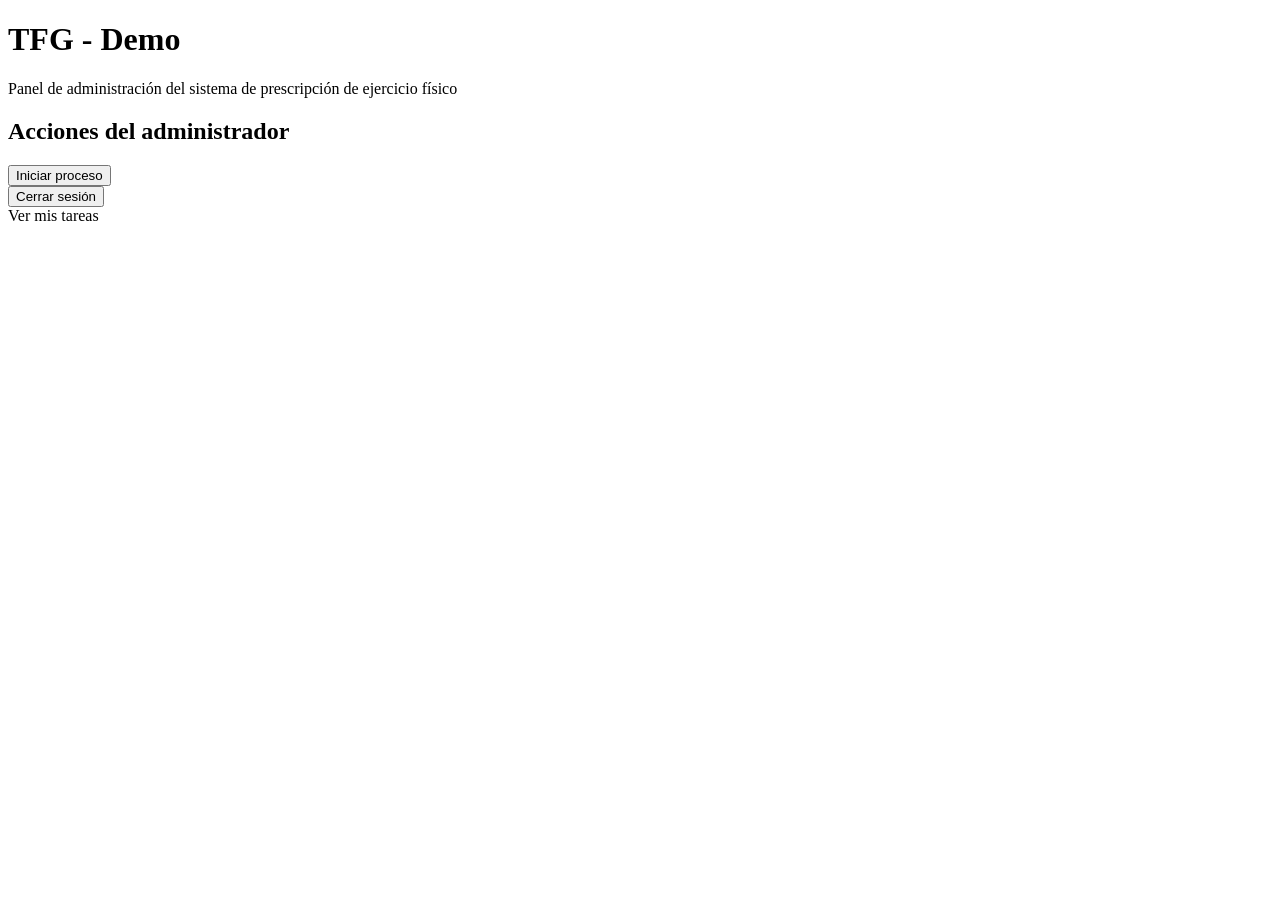
<file: app-web/src/main/resources/templates/index.html>
<!DOCTYPE html>
<html xmlns:th="http://www.thymeleaf.org">
<head>
    <meta charset="UTF-8">
    <title>TFG - Demo</title>
    <link rel="stylesheet" th:href="@{/css/styles.css}">
</head>
<body>

<div class="page">
    <div class="container">

        <div class="header">
            <h1>TFG - Demo</h1>
            <p>Panel de administración del sistema de prescripción de ejercicio físico</p>
        </div>

        <div class="card">
            <h2>Acciones del administrador</h2>

            <div class="actions">
                <form th:action="@{/start}" method="post">
                    <button type="submit" class="btn btn-primary">
                        Iniciar proceso
                    </button>
                </form>
                
                <form th:action="@{/logout}" method="post">
                    <button type="submit" class="btn btn-outline">
                        Cerrar sesión
                    </button>
                </form>

                <a th:href="@{/tasks}" class="btn btn-secondary">
                    Ver mis tareas
                </a>
            </div>
        </div>
    </div>
</div>

</body>
</html>
</file>
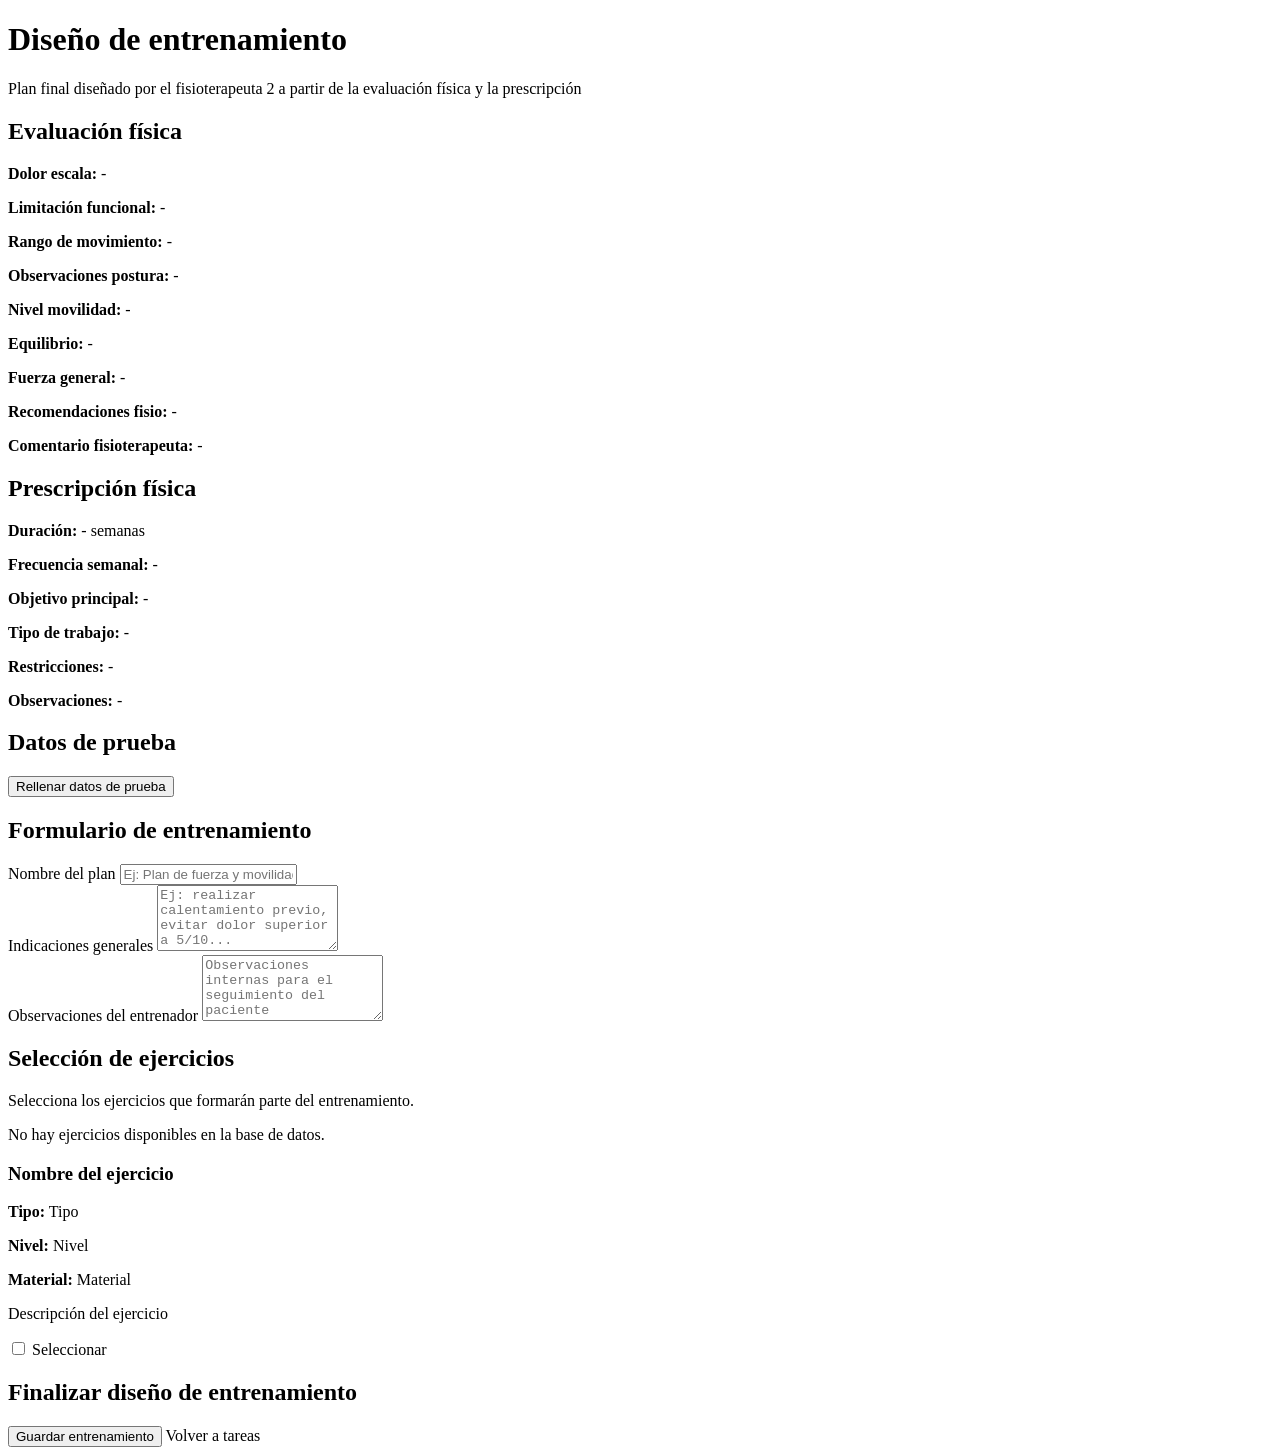
<file: app-web/src/main/resources/templates/entrenamiento.html>
<!DOCTYPE html>

<html xmlns:th="http://www.thymeleaf.org">
<head>
    <meta charset="UTF-8">
    <title>Diseño de entrenamiento</title>
    <link rel="stylesheet" th:href="@{/css/styles.css}">
</head>
<body>

<div class="page">
    <div class="container">

    <div class="header">
        <h1>Diseño de entrenamiento</h1>
        <p>Plan final diseñado por el fisioterapeuta 2 a partir de la evaluación física y la prescripción</p>
    </div>

    <div class="card">
        <h2>Evaluación física</h2>

        <div class="info-block">
            <p class="info-row">
                <strong>Dolor escala:</strong>
                <span th:text="${evaluacionFisica.dolorEscala ?: '-'}">-</span>
            </p>

            <p class="info-row">
                <strong>Limitación funcional:</strong>
                <span th:text="${evaluacionFisica.limitacionFuncional ?: '-'}">-</span>
            </p>

            <p class="info-row">
                <strong>Rango de movimiento:</strong>
                <span th:text="${evaluacionFisica.rangoMovimiento ?: '-'}">-</span>
            </p>

            <p class="info-row">
                <strong>Observaciones postura:</strong>
                <span th:text="${evaluacionFisica.observacionesPostura ?: '-'}">-</span>
            </p>

            <p class="info-row">
                <strong>Nivel movilidad:</strong>
                <span th:text="${evaluacionFisica.nivelMovilidad ?: '-'}">-</span>
            </p>

            <p class="info-row">
                <strong>Equilibrio:</strong>
                <span th:text="${evaluacionFisica.equilibrio ?: '-'}">-</span>
            </p>

            <p class="info-row">
                <strong>Fuerza general:</strong>
                <span th:text="${evaluacionFisica.fuerzaGeneral ?: '-'}">-</span>
            </p>

            <p class="info-row">
                <strong>Recomendaciones fisio:</strong>
                <span th:text="${evaluacionFisica.recomendacionesFisio ?: '-'}">-</span>
            </p>

            <p class="info-row">
                <strong>Comentario fisioterapeuta:</strong>
                <span th:text="${evaluacionFisica.comentarioFisioterapeuta ?: '-'}">-</span>
            </p>
        </div>
    </div>

    <div class="card">
        <h2>Prescripción física</h2>

        <div class="info-block">
            <p class="info-row">
                <strong>Duración:</strong>
                <span th:text="${prescripcionFisica.duracionSemanas ?: '-'}">-</span> semanas
            </p>

            <p class="info-row">
                <strong>Frecuencia semanal:</strong>
                <span th:text="${prescripcionFisica.frecuenciaSemanal ?: '-'}">-</span>
            </p>

            <p class="info-row">
                <strong>Objetivo principal:</strong>
                <span th:text="${prescripcionFisica.objetivoPrincipal ?: '-'}">-</span>
            </p>

            <p class="info-row">
                <strong>Tipo de trabajo:</strong>
                <span th:text="${prescripcionFisica.tipoTrabajo ?: '-'}">-</span>
            </p>

            <p class="info-row">
                <strong>Restricciones:</strong>
                <span th:text="${prescripcionFisica.restricciones ?: '-'}">-</span>
            </p>

            <p class="info-row">
                <strong>Observaciones:</strong>
                <span th:text="${prescripcionFisica.observaciones ?: '-'}">-</span>
            </p>
        </div>
    </div>

    <form th:action="@{/tasks/{id}/entrenamiento(id=${id})}"
          method="post"
          th:object="${entrenamiento}">

        <div class="card">
            <h2>Datos de prueba</h2>

            <div class="actions">
                <button type="button" class="btn btn-secondary" onclick="rellenarEntrenamientoDemo()">
                    Rellenar datos de prueba
                </button>
            </div>
        </div>

        <div class="card">
            <h2>Formulario de entrenamiento</h2>

            <div class="form-group">
                <label>Nombre del plan</label>
                <input type="text"
                       th:field="*{nombrePlan}"
                       placeholder="Ej: Plan de fuerza y movilidad inicial"
                       required>
            </div>

            <div class="form-group">
                <label>Indicaciones generales</label>
                <textarea th:field="*{indicacionesGenerales}"
                          rows="4"
                          placeholder="Ej: realizar calentamiento previo, evitar dolor superior a 5/10..."></textarea>
            </div>

            <div class="form-group">
                <label>Observaciones del entrenador</label>
                <textarea th:field="*{observacionesEntrenador}"
                          rows="4"
                          placeholder="Observaciones internas para el seguimiento del paciente"></textarea>
            </div>
        </div>

        <div class="card">
            <h2>Selección de ejercicios</h2>
            <p>Selecciona los ejercicios que formarán parte del entrenamiento.</p>

            <div th:if="${#lists.isEmpty(ejercicios)}" class="info-block">
                <p class="info-row">
                    No hay ejercicios disponibles en la base de datos.
                </p>
            </div>

            <div th:if="${!#lists.isEmpty(ejercicios)}" class="task-list">

                <div th:each="e : ${ejercicios}" class="task-item">
                    <div>
                        <h3 th:text="${e.nombre}">Nombre del ejercicio</h3>

                        <p>
                            <strong>Tipo:</strong>
                            <span th:text="${e.tipoEjercicio.nombre}">Tipo</span>
                        </p>

                        <p>
                            <strong>Nivel:</strong>
                            <span th:text="${e.nivel}">Nivel</span>
                        </p>

                        <p>
                            <strong>Material:</strong>
                            <span th:text="${e.material}">Material</span>
                        </p>

                        <p th:text="${e.descripcion}">
                            Descripción del ejercicio
                        </p>
                    </div>

                    <label>
                        <input type="checkbox"
                               name="ejercicioIds"
                               th:value="${e.id}">
                        Seleccionar
                    </label>
                </div>

            </div>
        </div>

        <div class="card">
            <h2>Finalizar diseño de entrenamiento</h2>

            <div class="actions">
                <button type="submit" class="btn btn-primary">
                    Guardar entrenamiento
                </button>

                <a th:href="@{/tasks}" class="btn btn-secondary">
                    Volver a tareas
                </a>
            </div>
        </div>

    </form>

</div>

</div>

<script>
    function setCampo(nombre, valor) {
        const campo = document.querySelector('[name="' + nombre + '"]');

        if (!campo) {
            return;
        }

        campo.value = valor;
    }

    function seleccionarEjerciciosDemo() {
        const ejerciciosDeseados = [
            'Movilidad de cadera',
            'Rotaciones torácicas',
            'Sentadilla asistida',
            'Puente de glúteo',
            'Apoyo monopodal asistido',
            'Caminata suave'
        ];

        const checkboxes = document.querySelectorAll('input[name="ejercicioIds"]');

        checkboxes.forEach(checkbox => {
            checkbox.checked = false;
        });

        let seleccionados = 0;

        checkboxes.forEach(checkbox => {
            const tarjeta = checkbox.closest('.task-item');

            if (!tarjeta) {
                return;
            }

            const textoTarjeta = tarjeta.textContent.toLowerCase();

            const coincide = ejerciciosDeseados.some(nombreEjercicio =>
                textoTarjeta.includes(nombreEjercicio.toLowerCase())
            );

            if (coincide) {
                checkbox.checked = true;
                seleccionados++;
            }
        });

        if (seleccionados === 0) {
            checkboxes.forEach((checkbox, index) => {
                if (index < 4) {
                    checkbox.checked = true;
                }
            });
        }
    }

    function rellenarEntrenamientoDemo() {
        setCampo('nombrePlan', 'Plan inicial de movilidad y fuerza lumbar');

        setCampo('indicacionesGenerales', 'Realizar calentamiento previo de 8-10 minutos. Mantener intensidad moderada, controlar la técnica y evitar dolor superior a 5/10. Priorizar movimientos lentos y controlados.');
        setCampo('observacionesEntrenador', 'Paciente con dolor lumbar recurrente y fuerza general baja. Se recomienda iniciar con ejercicios básicos, controlar evolución semanal y progresar carga solo si no aumenta el dolor.');

        seleccionarEjerciciosDemo();
    }
</script>

</body>
</html>
</file>
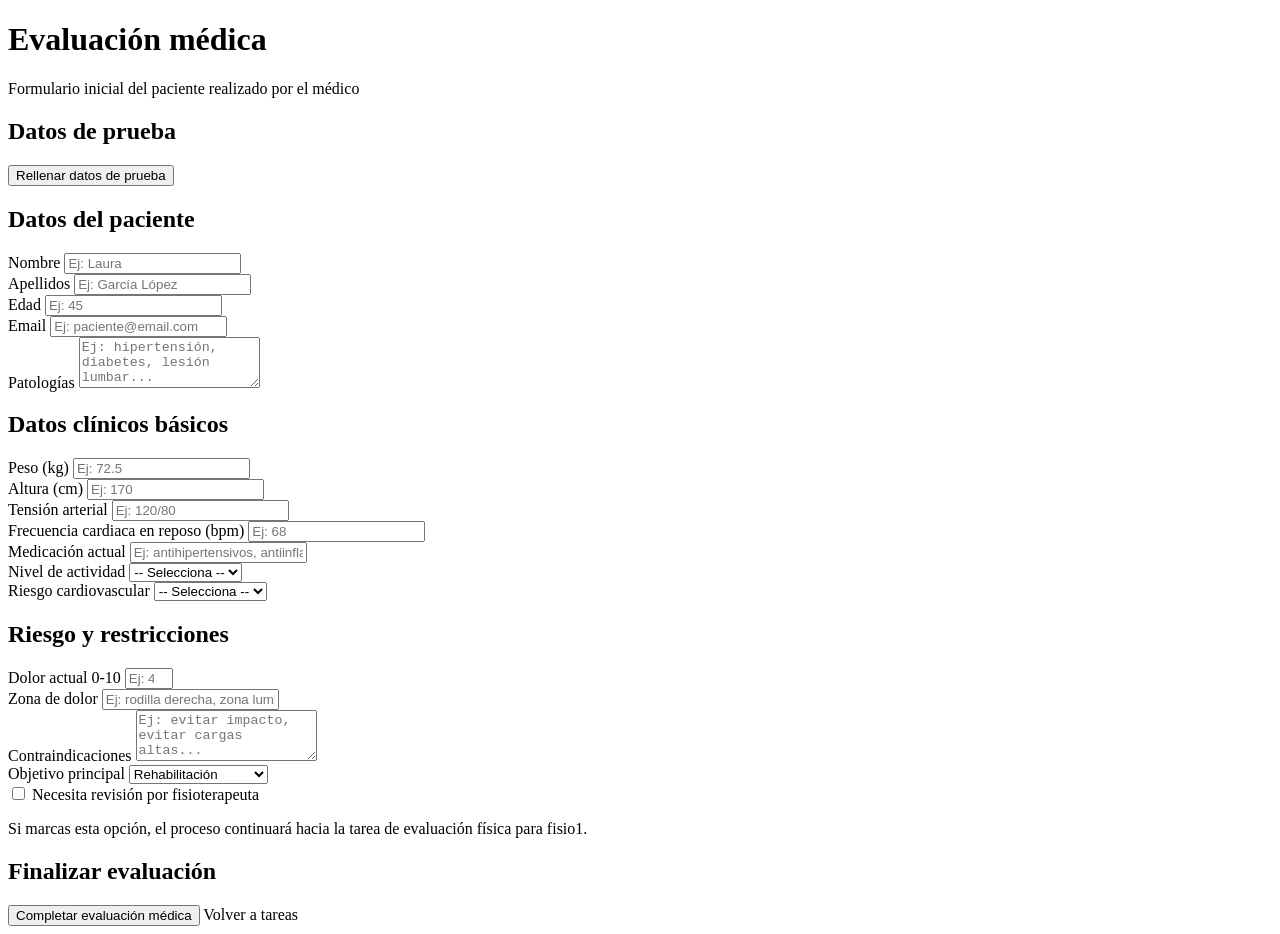
<file: app-web/src/main/resources/templates/evaluacion.html>
<!DOCTYPE html>
<html xmlns:th="http://www.thymeleaf.org">
<head>
    <meta charset="UTF-8">
    <title>Evaluación médica</title>
    <link rel="stylesheet" th:href="@{/css/styles.css}">
</head>
<body>

<div class="page">
    <div class="container">

        <div class="header">
            <h1>Evaluación médica</h1>
            <p>Formulario inicial del paciente realizado por el médico</p>
        </div>

        <form th:action="@{|/tasks/${id}/medica|}"
            th:object="${evaluacion}"
            method="post">

            <div class="card">
                <h2>Datos de prueba</h2>

                <div class="actions">
                    <button type="button" class="btn btn-secondary" onclick="rellenarEvaluacionMedicaDemo()">
                        Rellenar datos de prueba
                    </button>
                </div>
            </div>

            <div class="card">
                <h2>Datos del paciente</h2>

                <div class="form-group">
                    <label>Nombre</label>
                    <input type="text" th:field="*{nombre}" placeholder="Ej: Laura">
                </div>

                <div class="form-group">
                    <label>Apellidos</label>
                    <input type="text" th:field="*{apellidos}" placeholder="Ej: García López">
                </div>

                <div class="form-group">
                    <label>Edad</label>
                    <input type="number" th:field="*{edad}" placeholder="Ej: 45">
                </div>

                <div class="form-group">
                    <label>Email</label>
                    <input type="email" th:field="*{email}" placeholder="Ej: paciente@email.com">
                </div>

                <div class="form-group">
                    <label>Patologías</label>
                    <textarea th:field="*{patologias}" rows="3" placeholder="Ej: hipertensión, diabetes, lesión lumbar..."></textarea>
                </div>
            </div>

            <div class="card">
                <h2>Datos clínicos básicos</h2>

                <div class="form-group">
                    <label>Peso (kg)</label>
                    <input type="number" step="0.1" th:field="*{pesoKg}" placeholder="Ej: 72.5">
                </div>

                <div class="form-group">
                    <label>Altura (cm)</label>
                    <input type="number" step="0.1" th:field="*{alturaCm}" placeholder="Ej: 170">
                </div>

                <div class="form-group">
                    <label>Tensión arterial</label>
                    <input type="text" th:field="*{tensionArterial}" placeholder="Ej: 120/80">
                </div>

                <div class="form-group">
                    <label>Frecuencia cardiaca en reposo (bpm)</label>
                    <input type="number" th:field="*{frecuenciaCardiacaReposo}" placeholder="Ej: 68">
                </div>

                <div class="form-group">
                    <label>Medicación actual</label>
                    <input type="text" th:field="*{medicacionActual}" placeholder="Ej: antihipertensivos, antiinflamatorios...">
                </div>

                <div class="form-group">
                    <label>Nivel de actividad</label>
                    <select th:field="*{nivelActividad}">
                        <option value="">-- Selecciona --</option>
                        <option value="SEDENTARIO">Sedentario</option>
                        <option value="MODERADO">Moderado</option>
                        <option value="ACTIVO">Activo</option>
                    </select>
                </div>

                <div class="form-group">
                    <label>Riesgo cardiovascular</label>
                    <select th:field="*{riesgoCardiovascular}">
                        <option value="">-- Selecciona --</option>
                        <option value="BAJO">Bajo</option>
                        <option value="MEDIO">Medio</option>
                        <option value="ALTO">Alto</option>
                    </select>
                </div>
            </div>

            <div class="card">
                <h2>Riesgo y restricciones</h2>

                <div class="form-group">
                    <label>Dolor actual 0-10</label>
                    <input type="number" min="0" max="10" th:field="*{dolorActual}" placeholder="Ej: 4">
                </div>

                <div class="form-group">
                    <label>Zona de dolor</label>
                    <input type="text" th:field="*{zonaDolor}" placeholder="Ej: rodilla derecha, zona lumbar...">
                </div>

                <div class="form-group">
                    <label>Contraindicaciones</label>
                    <textarea th:field="*{contraindicaciones}" rows="3" placeholder="Ej: evitar impacto, evitar cargas altas..."></textarea>
                </div>

                <div class="form-group">
                    <label>Objetivo principal</label>
                    <select th:field="*{objetivoPrincipal}">
                        <option value="REHABILITACION">Rehabilitación</option>
                        <option value="PERDIDA_PESO">Pérdida de peso</option>
                        <option value="FUERZA">Ganancia de fuerza</option>
                        <option value="RESISTENCIA">Resistencia</option>
                        <option value="MOVILIDAD">Movilidad</option>
                        <option value="OTRO">Otro</option>
                    </select>
                </div>

                <div class="info-block">
                    <div class="form-group">
                        <label>
                            <input type="checkbox" th:field="*{necesitaRevisionFisioterapeuta}">
                            Necesita revisión por fisioterapeuta
                        </label>
                    </div>

                    <p>
                        Si marcas esta opción, el proceso continuará hacia la tarea de evaluación física para fisio1.
                    </p>
                </div>
            </div>

            <div class="card">
                <h2>Finalizar evaluación</h2>

                <div class="actions">
                    <button type="submit" class="btn btn-primary">
                        Completar evaluación médica
                    </button>

                    <a th:href="@{/tasks}" class="btn btn-secondary">
                        Volver a tareas
                    </a>
                </div>
            </div>

        </form>

    </div>
</div>

<script>
    function setCampo(nombre, valor) {
        const campo = document.querySelector('[name="' + nombre + '"]');

        if (!campo) {
            return;
        }

        if (campo.type === 'checkbox') {
            campo.checked = valor === true;
            return;
        }

        campo.value = valor;
    }

    function rellenarEvaluacionMedicaDemo() {
        setCampo('nombre', 'Lucía');
        setCampo('apellidos', 'Martínez García');
        setCampo('edad', '45');
        setCampo('email', 'carmenesau1999@gmail.com');

        setCampo('patologias', 'Dolor lumbar recurrente y molestias ocasionales en rodilla derecha.');

        setCampo('pesoKg', '72.5');
        setCampo('alturaCm', '168');
        setCampo('tensionArterial', '120/80');
        setCampo('frecuenciaCardiacaReposo', '68');
        setCampo('medicacionActual', 'Ninguna');

        setCampo('nivelActividad', 'MODERADO');
        setCampo('riesgoCardiovascular', 'BAJO');

        setCampo('dolorActual', '4');
        setCampo('zonaDolor', 'Zona lumbar');
        setCampo('contraindicaciones', 'Evitar impacto alto y cargas excesivas al inicio.');

        setCampo('objetivoPrincipal', 'FUERZA');
        setCampo('necesitaRevisionFisioterapeuta', true);
    }
</script>

</body>
</html>
</file>
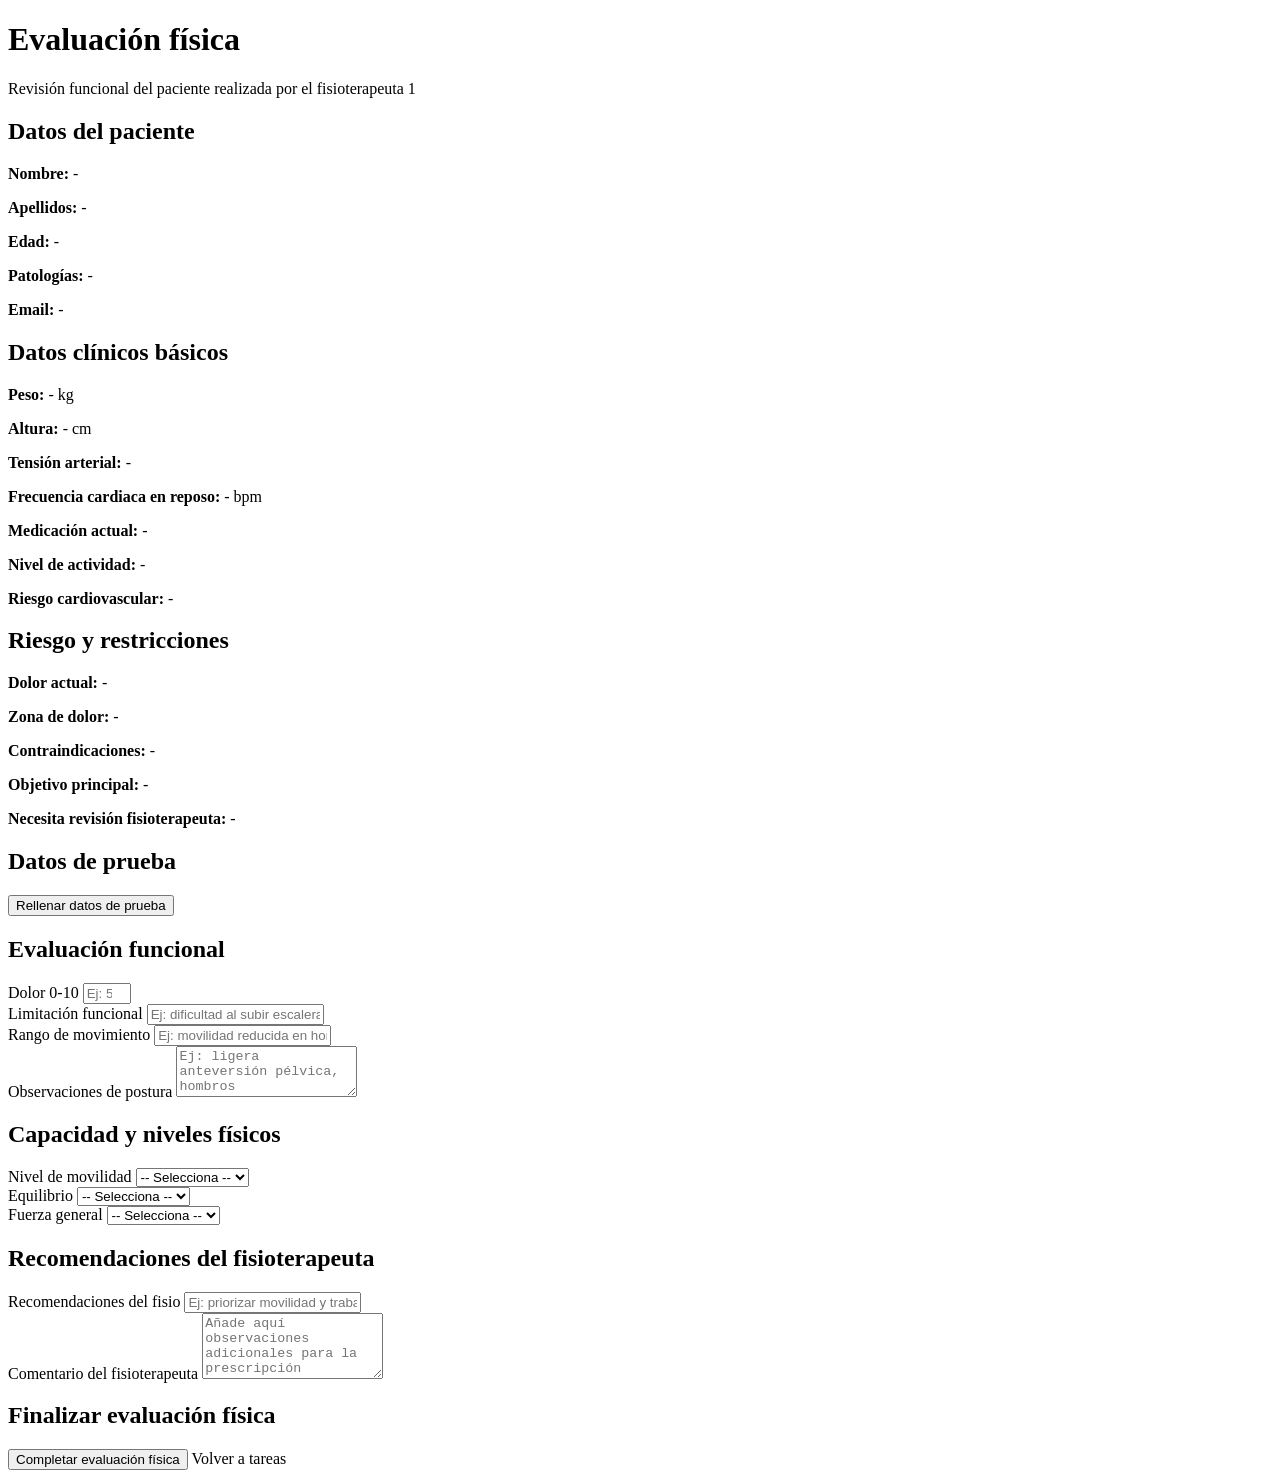
<file: app-web/src/main/resources/templates/evaluacion_fisica.html>
<!DOCTYPE html>
<html xmlns:th="http://www.thymeleaf.org">
<head>
    <meta charset="UTF-8">
    <title>Evaluación física</title>
    <link rel="stylesheet" th:href="@{/css/styles.css}">
</head>
<body>

<div class="page">
    <div class="container">

        <div class="header">
            <h1>Evaluación física</h1>
            <p>Revisión funcional del paciente realizada por el fisioterapeuta 1</p>
        </div>

        <div class="card">
            <h2>Datos del paciente</h2>

            <div class="info-block">
                <p class="info-row">
                    <strong>Nombre:</strong>
                    <span th:text="${evaluacionMedica.nombre}">-</span>
                </p>

                <p class="info-row">
                    <strong>Apellidos:</strong>
                    <span th:text="${evaluacionMedica.apellidos}">-</span>
                </p>

                <p class="info-row">
                    <strong>Edad:</strong>
                    <span th:text="${evaluacionMedica.edad}">-</span>
                </p>

                <p class="info-row">
                    <strong>Patologías:</strong>
                    <span th:text="${evaluacionMedica.patologias}">-</span>
                </p>

                <p class="info-row" th:if="${evaluacionMedica.email != null and !#strings.isEmpty(evaluacionMedica.email)}">
                    <strong>Email:</strong>
                    <span th:text="${evaluacionMedica.email}">-</span>
                </p>
            </div>
        </div>

        <div class="card">
            <h2>Datos clínicos básicos</h2>

            <div class="info-block">
                <p class="info-row">
                    <strong>Peso:</strong>
                    <span th:text="${evaluacionMedica.pesoKg ?: '-'}">-</span> kg
                </p>

                <p class="info-row">
                    <strong>Altura:</strong>
                    <span th:text="${evaluacionMedica.alturaCm ?: '-'}">-</span> cm
                </p>

                <p class="info-row">
                    <strong>Tensión arterial:</strong>
                    <span th:text="${evaluacionMedica.tensionArterial ?: '-'}">-</span>
                </p>

                <p class="info-row">
                    <strong>Frecuencia cardiaca en reposo:</strong>
                    <span th:text="${evaluacionMedica.frecuenciaCardiacaReposo ?: '-'}">-</span> bpm
                </p>

                <p class="info-row">
                    <strong>Medicación actual:</strong>
                    <span th:text="${evaluacionMedica.medicacionActual ?: '-'}">-</span>
                </p>

                <p class="info-row">
                    <strong>Nivel de actividad:</strong>
                    <span th:text="${evaluacionMedica.nivelActividad != null ? evaluacionMedica.nivelActividad : '-'}">-</span>
                </p>

                <p class="info-row">
                    <strong>Riesgo cardiovascular:</strong>
                    <span th:text="${evaluacionMedica.riesgoCardiovascular != null ? evaluacionMedica.riesgoCardiovascular : '-'}">-</span>
                </p>
            </div>
        </div>

        <div class="card">
            <h2>Riesgo y restricciones</h2>

            <div class="info-block">
                <p class="info-row">
                    <strong>Dolor actual:</strong>
                    <span th:text="${evaluacionMedica.dolorActual ?: '-'}">-</span>
                </p>

                <p class="info-row">
                    <strong>Zona de dolor:</strong>
                    <span th:text="${evaluacionMedica.zonaDolor ?: '-'}">-</span>
                </p>

                <p class="info-row">
                    <strong>Contraindicaciones:</strong>
                    <span th:text="${evaluacionMedica.contraindicaciones ?: '-'}">-</span>
                </p>

                <p class="info-row">
                    <strong>Objetivo principal:</strong>
                    <span th:text="${evaluacionMedica.objetivoPrincipal != null ? evaluacionMedica.objetivoPrincipal : '-'}">-</span>
                </p>

                <p class="info-row">
                    <strong>Necesita revisión fisioterapeuta:</strong>
                    <span th:text="${evaluacionMedica.necesitaRevisionFisioterapeuta}">-</span>
                </p>
            </div>
        </div>

        <form th:action="@{|/tasks/${id}/fisica|}"
              th:object="${evaluacionFisica}"
              method="post">

            <div class="card">
                <h2>Datos de prueba</h2>

                <div class="actions">
                    <button type="button" class="btn btn-secondary" onclick="rellenarEvaluacionFisicaDemo()">
                        Rellenar datos de prueba
                    </button>
                </div>
            </div>

            <div class="card">
                <h2>Evaluación funcional</h2>

                <div class="form-group">
                    <label>Dolor 0-10</label>
                    <input type="number" min="0" max="10" th:field="*{dolorEscala}" placeholder="Ej: 5">
                </div>

                <div class="form-group">
                    <label>Limitación funcional</label>
                    <input type="text" th:field="*{limitacionFuncional}" placeholder="Ej: dificultad al subir escaleras">
                </div>

                <div class="form-group">
                    <label>Rango de movimiento</label>
                    <input type="text" th:field="*{rangoMovimiento}" placeholder="Ej: movilidad reducida en hombro derecho">
                </div>

                <div class="form-group">
                    <label>Observaciones de postura</label>
                    <textarea th:field="*{observacionesPostura}" rows="3" placeholder="Ej: ligera anteversión pélvica, hombros adelantados..."></textarea>
                </div>
            </div>

            <div class="card">
                <h2>Capacidad y niveles físicos</h2>

                <div class="form-group">
                    <label>Nivel de movilidad</label>
                    <select th:field="*{nivelMovilidad}">
                        <option value="">-- Selecciona --</option>
                        <option value="BAJO">Bajo</option>
                        <option value="MEDIO">Medio</option>
                        <option value="ALTO">Alto</option>
                    </select>
                </div>

                <div class="form-group">
                    <label>Equilibrio</label>
                    <select th:field="*{equilibrio}">
                        <option value="">-- Selecciona --</option>
                        <option value="MALO">Malo</option>
                        <option value="MEDIO">Medio</option>
                        <option value="BUENO">Bueno</option>
                    </select>
                </div>

                <div class="form-group">
                    <label>Fuerza general</label>
                    <select th:field="*{fuerzaGeneral}">
                        <option value="">-- Selecciona --</option>
                        <option value="BAJO">Bajo</option>
                        <option value="MEDIO">Medio</option>
                        <option value="ALTO">Alto</option>
                    </select>
                </div>
            </div>

            <div class="card">
                <h2>Recomendaciones del fisioterapeuta</h2>

                <div class="form-group">
                    <label>Recomendaciones del fisio</label>
                    <input type="text" th:field="*{recomendacionesFisio}" placeholder="Ej: priorizar movilidad y trabajo de fuerza progresivo">
                </div>

                <div class="form-group">
                    <label>Comentario del fisioterapeuta</label>
                    <textarea th:field="*{comentarioFisioterapeuta}" rows="4" placeholder="Añade aquí observaciones adicionales para la prescripción física..."></textarea>
                </div>
            </div>

            <div class="card">
                <h2>Finalizar evaluación física</h2>

                <div class="actions">
                    <button type="submit" class="btn btn-primary">
                        Completar evaluación física
                    </button>

                    <a th:href="@{/tasks}" class="btn btn-secondary">
                        Volver a tareas
                    </a>
                </div>
            </div>

        </form>

    </div>
</div>

<script>
    function setCampo(nombre, valor) {
        const campo = document.querySelector('[name="' + nombre + '"]');

        if (!campo) {
            return;
        }

        campo.value = valor;
    }

    function rellenarEvaluacionFisicaDemo() {
        setCampo('dolorEscala', '4');
        setCampo('limitacionFuncional', 'Dificultad leve al subir escaleras y al mantener sedestación prolongada.');
        setCampo('rangoMovimiento', 'Ligera limitación en flexión lumbar y movilidad de cadera.');
        setCampo('observacionesPostura', 'Ligera anteversión pélvica, hombros adelantados y compensaciones en la marcha.');

        setCampo('nivelMovilidad', 'MEDIO');
        setCampo('equilibrio', 'MEDIO');
        setCampo('fuerzaGeneral', 'BAJO');

        setCampo('recomendacionesFisio', 'Priorizar movilidad, control postural y fuerza progresiva sin impacto.');
        setCampo('comentarioFisioterapeuta', 'Paciente apta para iniciar programa progresivo supervisado. Evitar ejercicios de impacto y cargas altas durante las primeras semanas.');
    }
</script>

</body>
</html>
</file>
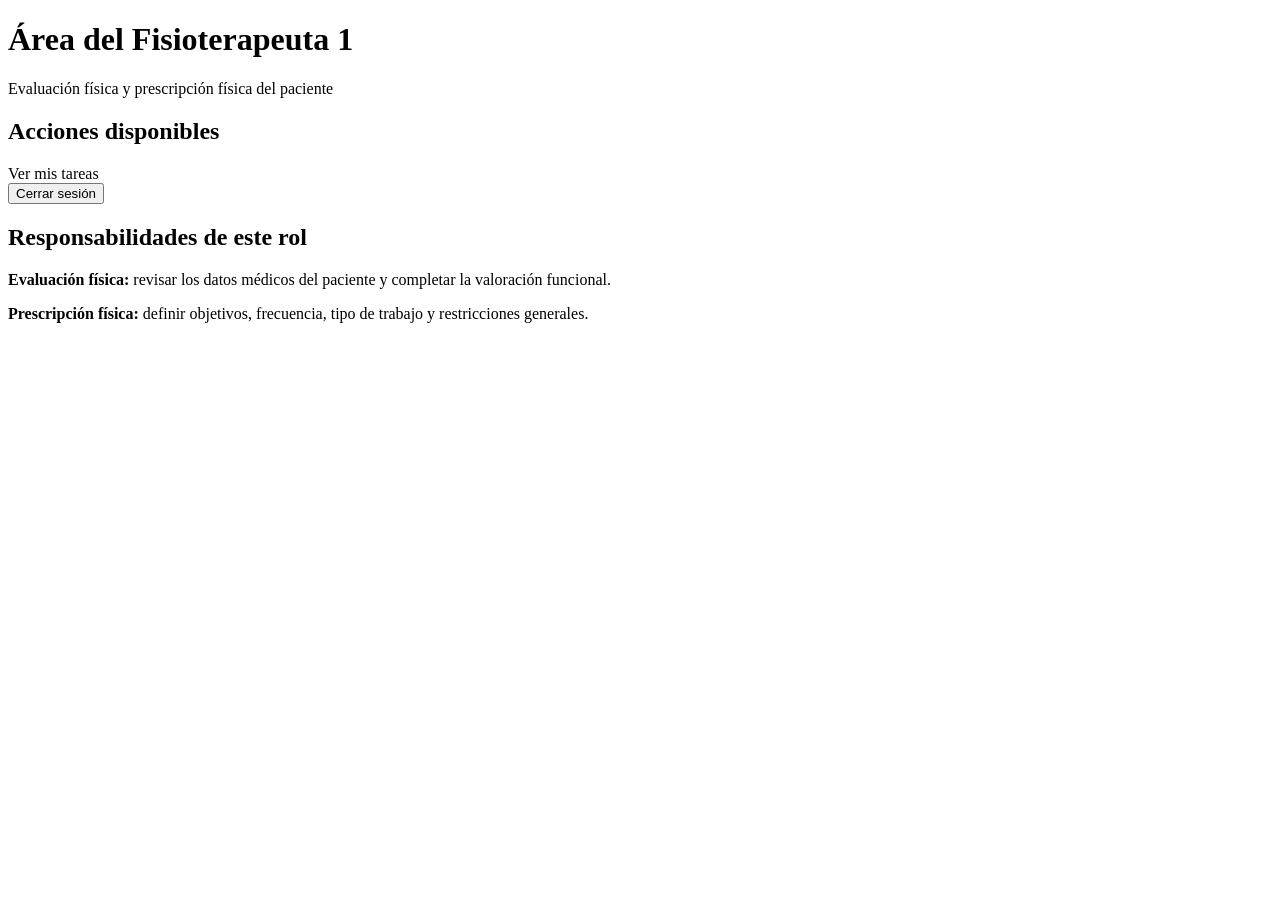
<file: app-web/src/main/resources/templates/fisio.html>
<!DOCTYPE html>
<html xmlns:th="http://www.thymeleaf.org">
<head>
    <meta charset="UTF-8">
    <title>Fisioterapeuta 1</title>
    <link rel="stylesheet" th:href="@{/css/styles.css}">
</head>
<body>

<div class="page">
    <div class="container">

        <div class="header">
            <h1>Área del Fisioterapeuta 1</h1>
            <p>Evaluación física y prescripción física del paciente</p>
        </div>

        <div class="card">
            <h2>Acciones disponibles</h2>

            <div class="actions">
                <a th:href="@{/tasks}" class="btn btn-primary">
                    Ver mis tareas
                </a>

            <form th:action="@{/logout}" method="post">
                <button type="submit" class="btn btn-outline">
                    Cerrar sesión
                </button>
            </form>
            </div>
        </div>

        <div class="card">
            <h2>Responsabilidades de este rol</h2>

            <div class="info-block">
                <p class="info-row">
                    <strong>Evaluación física:</strong>
                    revisar los datos médicos del paciente y completar la valoración funcional.
                </p>

                <p class="info-row">
                    <strong>Prescripción física:</strong>
                    definir objetivos, frecuencia, tipo de trabajo y restricciones generales.
                </p>
            </div>
        </div>

    </div>
</div>

</body>
</html>
</file>
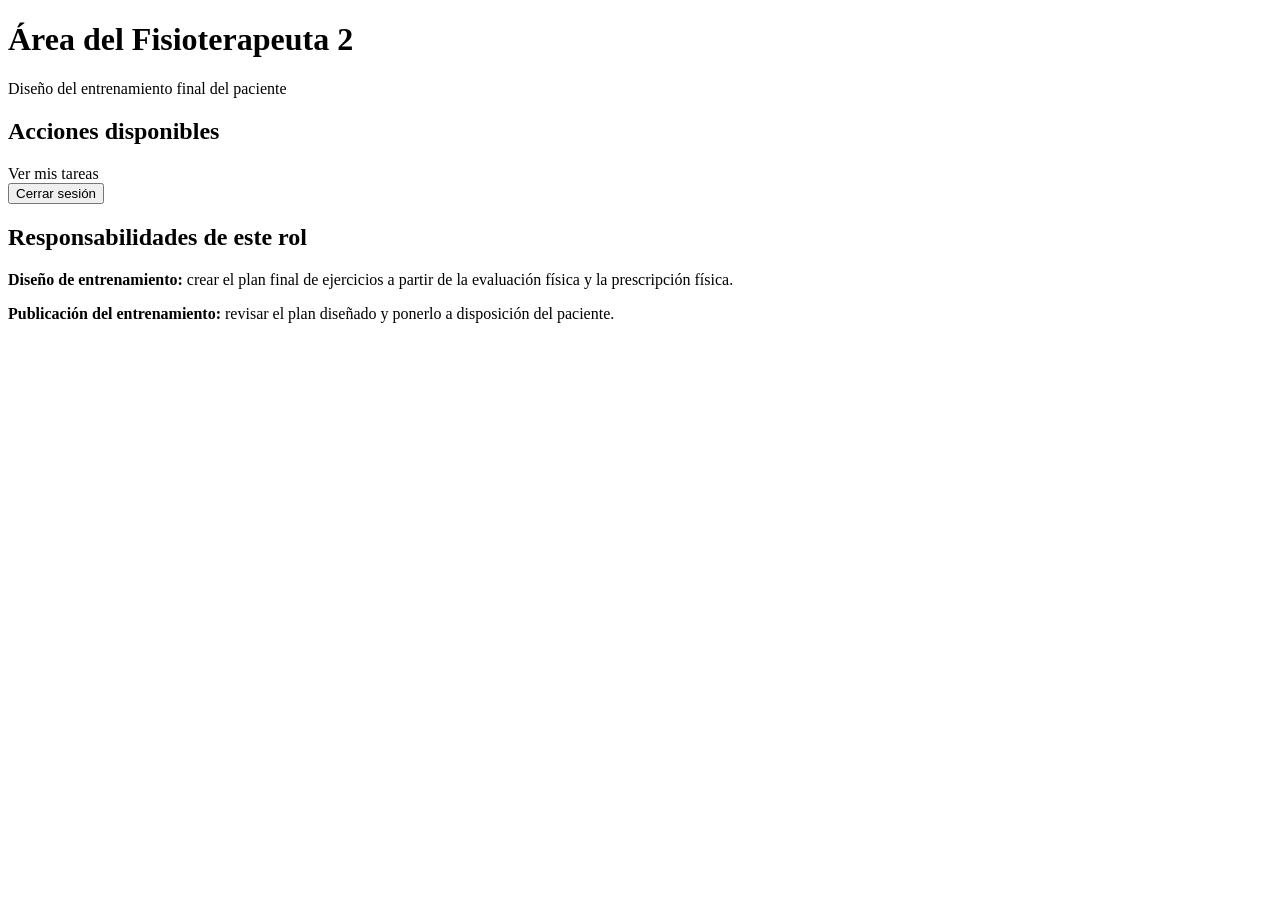
<file: app-web/src/main/resources/templates/fisio2.html>
<!DOCTYPE html>
<html xmlns:th="http://www.thymeleaf.org">
<head>
    <meta charset="UTF-8">
    <title>Fisioterapeuta 2</title>
    <link rel="stylesheet" th:href="@{/css/styles.css}">
</head>
<body>

<div class="page">
    <div class="container">

        <div class="header">
            <h1>Área del Fisioterapeuta 2</h1>
            <p>Diseño del entrenamiento final del paciente</p>
        </div>

        <div class="card">
            <h2>Acciones disponibles</h2>

            <div class="actions">
                <a th:href="@{/tasks}" class="btn btn-primary">
                    Ver mis tareas
                </a>

                <form th:action="@{/logout}" method="post">
                    <button type="submit" class="btn btn-outline">
                        Cerrar sesión
                    </button>
                </form>
            </div>
        </div>

        <div class="card">
            <h2>Responsabilidades de este rol</h2>

            <div class="info-block">
                <p class="info-row">
                    <strong>Diseño de entrenamiento:</strong>
                    crear el plan final de ejercicios a partir de la evaluación física y la prescripción física.
                </p>

                <p class="info-row">
                    <strong>Publicación del entrenamiento:</strong>
                    revisar el plan diseñado y ponerlo a disposición del paciente.
                </p>
            </div>
        </div>

    </div>
</div>

</body>
</html>
</file>
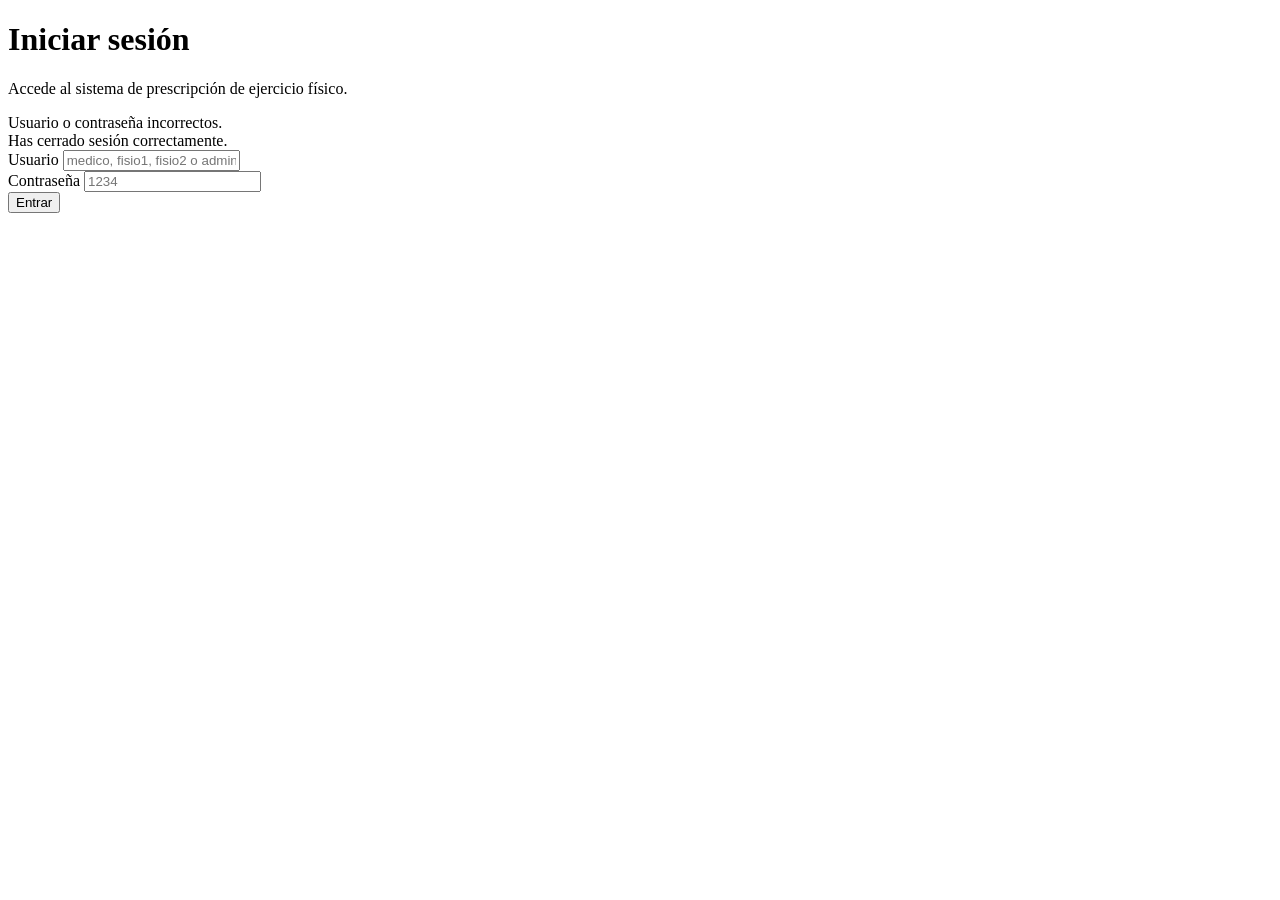
<file: app-web/src/main/resources/templates/login.html>
<!DOCTYPE html>
<html xmlns:th="http://www.thymeleaf.org">
<head>
    <meta charset="UTF-8">
    <title>Iniciar sesión</title>
    <link rel="stylesheet" th:href="@{/css/styles.css}">
</head>
<body class="page">

<div class="container">

    <div class="header">
        <h1>Iniciar sesión</h1>
        <p>Accede al sistema de prescripción de ejercicio físico.</p>
    </div>

    <div class="card">

        <div th:if="${param.error}" class="info-block">
            Usuario o contraseña incorrectos.
        </div>

        <div th:if="${param.logout}" class="info-block">
            Has cerrado sesión correctamente.
        </div>

        <form th:action="@{/login}" method="post">

            <div class="form-group">
                <label for="username">Usuario</label>
                <input type="text" id="username" name="username" placeholder="medico, fisio1, fisio2 o admin" required>
            </div>

            <div class="form-group">
                <label for="password">Contraseña</label>
                <input type="password" id="password" name="password" placeholder="1234" required>
            </div>

            <div class="actions">
                <button type="submit" class="btn btn-primary">Entrar</button>
            </div>

        </form>

    </div>

</div>

</body>
</html>
</file>
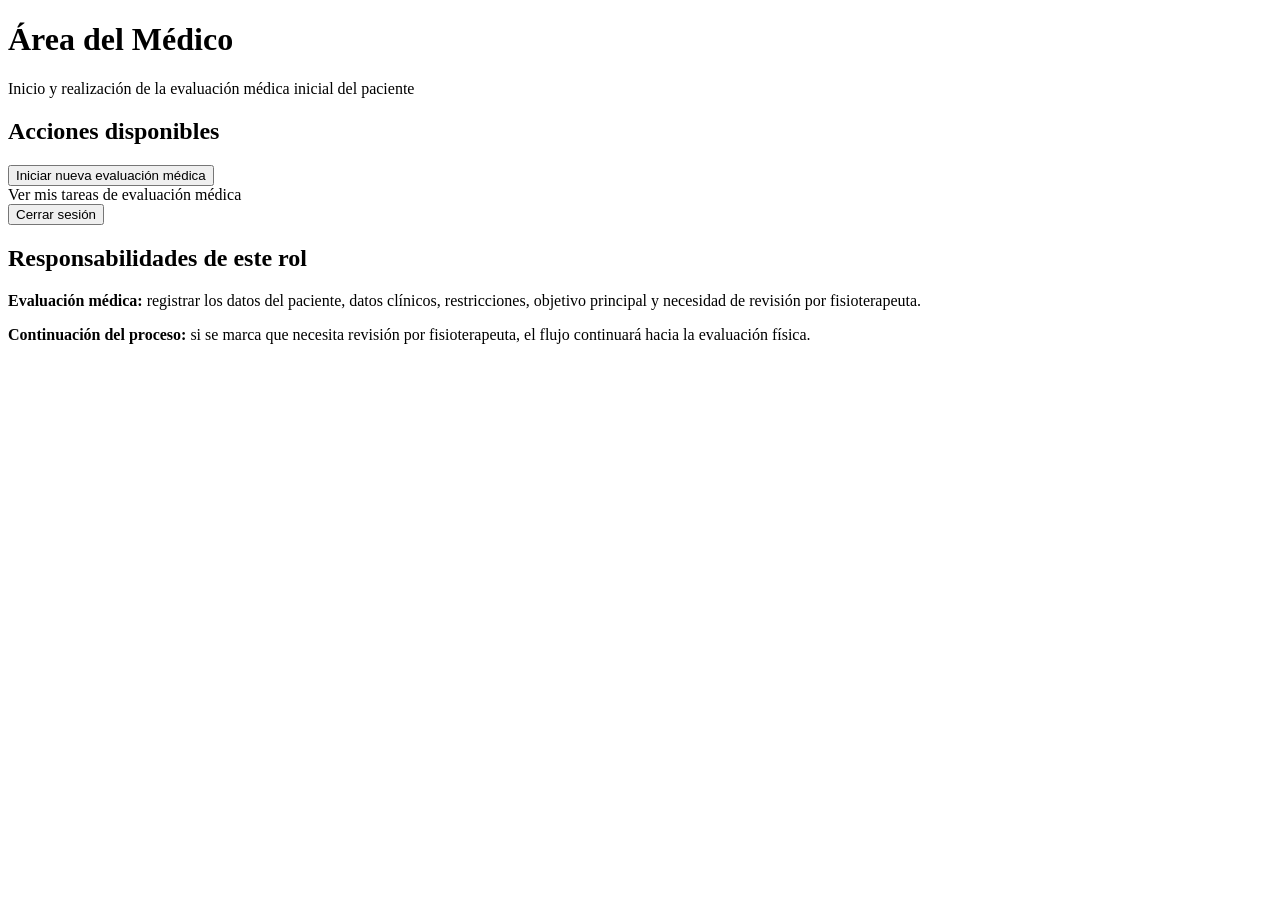
<file: app-web/src/main/resources/templates/medico.html>
<!DOCTYPE html>
<html xmlns:th="http://www.thymeleaf.org">
<head>
    <meta charset="UTF-8">
    <title>Médico</title>
    <link rel="stylesheet" th:href="@{/css/styles.css}">
</head>
<body>

<div class="page">
    <div class="container">

        <div class="header">
            <h1>Área del Médico</h1>
            <p>Inicio y realización de la evaluación médica inicial del paciente</p>
        </div>

        <div class="card">
            <h2>Acciones disponibles</h2>

            <div class="actions">
                <form th:action="@{/start}" method="post">
                    <button type="submit" class="btn btn-primary">
                        Iniciar nueva evaluación médica
                    </button>
                </form>

                <a th:href="@{/tasks}" class="btn btn-secondary">
                    Ver mis tareas de evaluación médica
                </a>

                <form th:action="@{/logout}" method="post">
                    <button type="submit" class="btn btn-outline">
                        Cerrar sesión
                    </button>
                </form>
            </div>
        </div>

        <div class="card">
            <h2>Responsabilidades de este rol</h2>

            <div class="info-block">
                <p class="info-row">
                    <strong>Evaluación médica:</strong>
                    registrar los datos del paciente, datos clínicos, restricciones, objetivo principal y necesidad de revisión por fisioterapeuta.
                </p>

                <p class="info-row">
                    <strong>Continuación del proceso:</strong>
                    si se marca que necesita revisión por fisioterapeuta, el flujo continuará hacia la evaluación física.
                </p>
            </div>
        </div>

    </div>
</div>

</body>
</html>
</file>
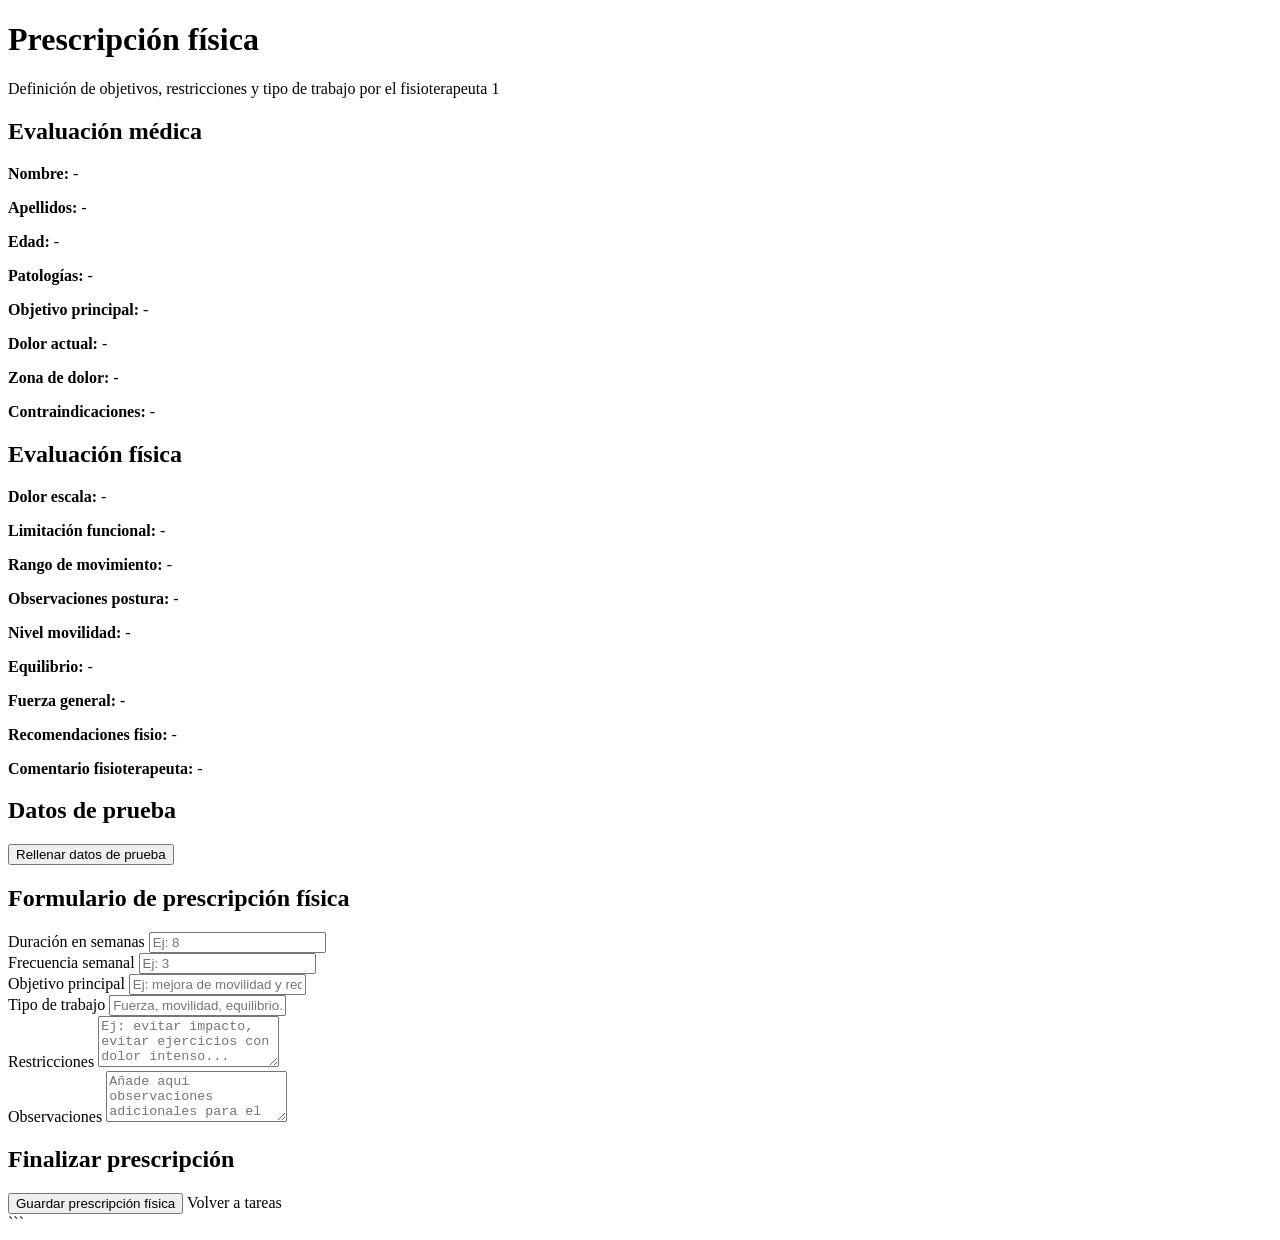
<file: app-web/src/main/resources/templates/prescripcion_fisica.html>
<!DOCTYPE html>

<html xmlns:th="http://www.thymeleaf.org">
<head>
    <meta charset="UTF-8">
    <title>Prescripción física</title>
    <link rel="stylesheet" th:href="@{/css/styles.css}">
</head>
<body>

<div class="page">
    <div class="container">

    <div class="header">
        <h1>Prescripción física</h1>
        <p>Definición de objetivos, restricciones y tipo de trabajo por el fisioterapeuta 1</p>
    </div>

    <div class="card">
        <h2>Evaluación médica</h2>

        <div class="info-block">
            <p class="info-row">
                <strong>Nombre:</strong>
                <span th:text="${evaluacionMedica.nombre ?: '-'}">-</span>
            </p>

            <p class="info-row">
                <strong>Apellidos:</strong>
                <span th:text="${evaluacionMedica.apellidos ?: '-'}">-</span>
            </p>

            <p class="info-row">
                <strong>Edad:</strong>
                <span th:text="${evaluacionMedica.edad ?: '-'}">-</span>
            </p>

            <p class="info-row">
                <strong>Patologías:</strong>
                <span th:text="${evaluacionMedica.patologias ?: '-'}">-</span>
            </p>

            <p class="info-row">
                <strong>Objetivo principal:</strong>
                <span th:text="${evaluacionMedica.objetivoPrincipal ?: '-'}">-</span>
            </p>

            <p class="info-row">
                <strong>Dolor actual:</strong>
                <span th:text="${evaluacionMedica.dolorActual ?: '-'}">-</span>
            </p>

            <p class="info-row">
                <strong>Zona de dolor:</strong>
                <span th:text="${evaluacionMedica.zonaDolor ?: '-'}">-</span>
            </p>

            <p class="info-row">
                <strong>Contraindicaciones:</strong>
                <span th:text="${evaluacionMedica.contraindicaciones ?: '-'}">-</span>
            </p>
        </div>
    </div>

    <div class="card">
        <h2>Evaluación física</h2>

        <div class="info-block">
            <p class="info-row">
                <strong>Dolor escala:</strong>
                <span th:text="${evaluacionFisica.dolorEscala ?: '-'}">-</span>
            </p>

            <p class="info-row">
                <strong>Limitación funcional:</strong>
                <span th:text="${evaluacionFisica.limitacionFuncional ?: '-'}">-</span>
            </p>

            <p class="info-row">
                <strong>Rango de movimiento:</strong>
                <span th:text="${evaluacionFisica.rangoMovimiento ?: '-'}">-</span>
            </p>

            <p class="info-row">
                <strong>Observaciones postura:</strong>
                <span th:text="${evaluacionFisica.observacionesPostura ?: '-'}">-</span>
            </p>

            <p class="info-row">
                <strong>Nivel movilidad:</strong>
                <span th:text="${evaluacionFisica.nivelMovilidad ?: '-'}">-</span>
            </p>

            <p class="info-row">
                <strong>Equilibrio:</strong>
                <span th:text="${evaluacionFisica.equilibrio ?: '-'}">-</span>
            </p>

            <p class="info-row">
                <strong>Fuerza general:</strong>
                <span th:text="${evaluacionFisica.fuerzaGeneral ?: '-'}">-</span>
            </p>

            <p class="info-row">
                <strong>Recomendaciones fisio:</strong>
                <span th:text="${evaluacionFisica.recomendacionesFisio ?: '-'}">-</span>
            </p>

            <p class="info-row">
                <strong>Comentario fisioterapeuta:</strong>
                <span th:text="${evaluacionFisica.comentarioFisioterapeuta ?: '-'}">-</span>
            </p>
        </div>
    </div>

    <form th:action="@{/tasks/{id}/prescripcion(id=${id})}"
          method="post"
          th:object="${prescripcionFisica}">

        <div class="card">
            <h2>Datos de prueba</h2>

            <div class="actions">
                <button type="button" class="btn btn-secondary" onclick="rellenarPrescripcionFisicaDemo()">
                    Rellenar datos de prueba
                </button>
            </div>
        </div>

        <div class="card">
            <h2>Formulario de prescripción física</h2>

            <div class="form-group">
                <label>Duración en semanas</label>
                <input type="number"
                       th:field="*{duracionSemanas}"
                       min="1"
                       placeholder="Ej: 8"
                       required>
            </div>

            <div class="form-group">
                <label>Frecuencia semanal</label>
                <input type="number"
                       th:field="*{frecuenciaSemanal}"
                       min="1"
                       placeholder="Ej: 3"
                       required>
            </div>

            <div class="form-group">
                <label>Objetivo principal</label>
                <input type="text"
                       th:field="*{objetivoPrincipal}"
                       placeholder="Ej: mejora de movilidad y reducción de dolor"
                       required>
            </div>

            <div class="form-group">
                <label>Tipo de trabajo</label>
                <input type="text"
                       th:field="*{tipoTrabajo}"
                       placeholder="Fuerza, movilidad, equilibrio..."
                       required>
            </div>

            <div class="form-group">
                <label>Restricciones</label>
                <textarea th:field="*{restricciones}"
                          rows="3"
                          placeholder="Ej: evitar impacto, evitar ejercicios con dolor intenso..."></textarea>
            </div>

            <div class="form-group">
                <label>Observaciones</label>
                <textarea th:field="*{observaciones}"
                          rows="3"
                          placeholder="Añade aquí observaciones adicionales para el diseño del entrenamiento..."></textarea>
            </div>
        </div>

        <div class="card">
            <h2>Finalizar prescripción</h2>

            <div class="actions">
                <button type="submit" class="btn btn-primary">
                    Guardar prescripción física
                </button>

                <a th:href="@{/tasks}" class="btn btn-secondary">
                    Volver a tareas
                </a>
            </div>
        </div>

    </form>

</div>
```

</div>

<script>
    function setCampo(nombre, valor) {
        const campo = document.querySelector('[name="' + nombre + '"]');

        if (!campo) {
            return;
        }

        campo.value = valor;
    }

    function rellenarPrescripcionFisicaDemo() {
        setCampo('duracionSemanas', '8');
        setCampo('frecuenciaSemanal', '3');

        setCampo('objetivoPrincipal', 'Reducir dolor lumbar, mejorar movilidad de cadera y aumentar fuerza general de forma progresiva.');
        setCampo('tipoTrabajo', 'Movilidad, fuerza progresiva, estabilidad lumbopélvica y equilibrio.');

        setCampo('restricciones', 'Evitar impacto alto, cargas máximas, movimientos bruscos de flexión lumbar y ejercicios que aumenten el dolor por encima de 5/10.');
        setCampo('observaciones', 'Comenzar con ejercicios básicos y controlar la respuesta al dolor. Progresar la intensidad según tolerancia y mantener trabajo técnico supervisado.');
    }
</script>

</body>
</html>
</file>
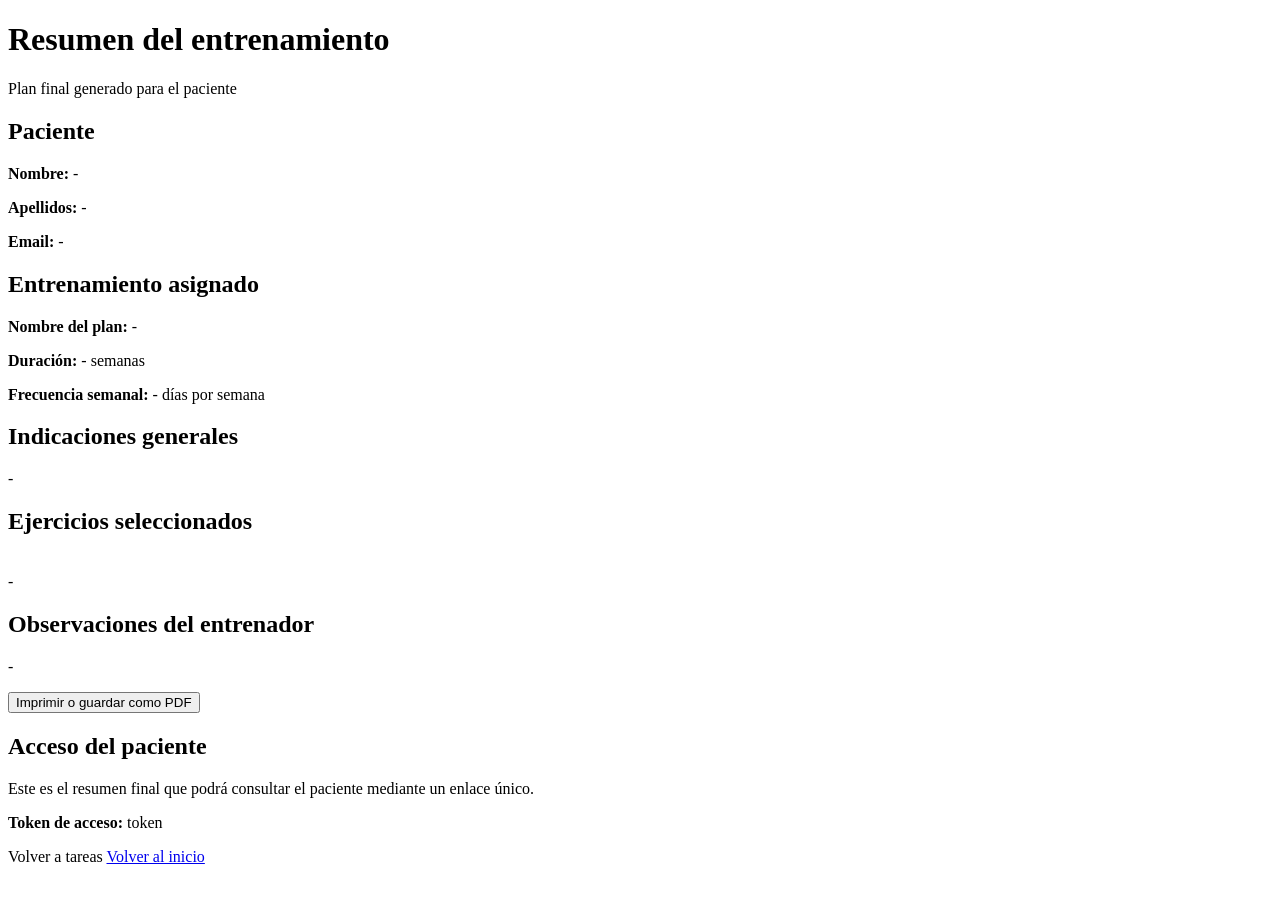
<file: app-web/src/main/resources/templates/resumen_entrenamiento.html>
<!DOCTYPE html>
<html xmlns:th="http://www.thymeleaf.org">
<head>
    <meta charset="UTF-8">
    <title>Resumen del entrenamiento</title>
    <link rel="stylesheet" th:href="@{/css/styles.css}">
</head>
<body>

<div class="page">
    <div class="container">

        <div class="header">
            <h1>Resumen del entrenamiento</h1>
            <p>Plan final generado para el paciente</p>
        </div>

        <div class="card">
            <h2>Paciente</h2>

            <div class="info-block">
                <p class="info-row">
                    <strong>Nombre:</strong>
                    <span th:text="${resumen.nombrePaciente ?: '-'}">-</span>
                </p>

                <p class="info-row">
                    <strong>Apellidos:</strong>
                    <span th:text="${resumen.apellidosPaciente ?: '-'}">-</span>
                </p>

                <p class="info-row">
                    <strong>Email:</strong>
                    <span th:text="${resumen.emailPaciente ?: '-'}">-</span>
                </p>
            </div>
        </div>

        <div class="card">
            <h2>Entrenamiento asignado</h2>

            <div class="info-block">
                <p class="info-row">
                    <strong>Nombre del plan:</strong>
                    <span th:text="${resumen.nombrePlan ?: '-'}">-</span>
                </p>

                <p class="info-row">
                    <strong>Duración:</strong>
                    <span th:text="${resumen.duracionSemanas ?: '-'}">-</span> semanas
                </p>

                <p class="info-row">
                    <strong>Frecuencia semanal:</strong>
                    <span th:text="${resumen.frecuenciaSemanal ?: '-'}">-</span> días por semana
                </p>
            </div>
        </div>

        <div class="card">
            <h2>Indicaciones generales</h2>

            <div class="info-block">
                <p class="info-row" th:text="${resumen.indicacionesGenerales ?: '-'}">
                    -
                </p>
            </div>
        </div>

        <div class="card">
            <h2>Ejercicios seleccionados</h2>

            <div class="info-block">
                <p class="info-row"
                   style="white-space: pre-line;"
                   th:text="${resumen.ejerciciosSeleccionados ?: '-'}">
                    -
                </p>
            </div>
        </div>

        <div class="card">
            <h2>Observaciones del entrenador</h2>

            <div class="info-block">
                <p class="info-row" th:text="${resumen.observacionesEntrenador ?: '-'}">
                    -
                </p>
            </div>
        </div>

        <button type="button"
                class="btn btn-primary no-print"
                onclick="window.print()">
            Imprimir o guardar como PDF
        </button>

        <div class="card">
            <h2>Acceso del paciente</h2>

            <div class="info-block">
                <p>
                    Este es el resumen final que podrá consultar el paciente mediante un enlace único.
                </p>

                <p class="info-row">
                    <strong>Token de acceso:</strong>
                    <span th:text="${resumen.tokenAcceso}">token</span>
                </p>
            </div>

            <div class="actions">
                <a th:href="@{/tasks}" class="btn btn-secondary">
                    Volver a tareas
                </a>

                <a href="/" class="btn btn-outline">
                    Volver al inicio
                </a>
            </div>
        </div>

    </div>
</div>

</body>
</html>
</file>
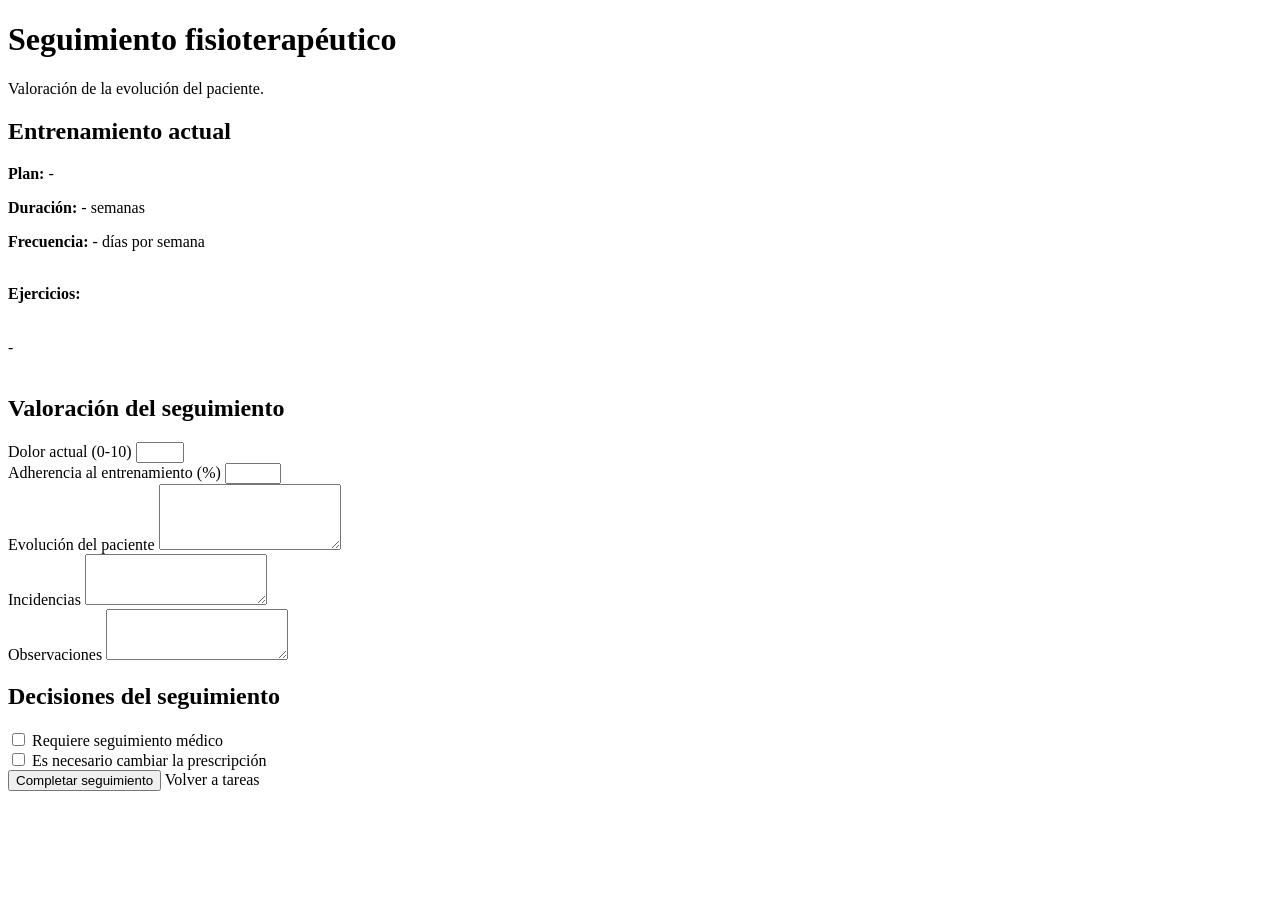
<file: app-web/src/main/resources/templates/seguimiento_fisio.html>
<!DOCTYPE html>
<html xmlns:th="http://www.thymeleaf.org">
<head>
    <meta charset="UTF-8">
    <title>Seguimiento fisioterapéutico</title>
    <link rel="stylesheet" th:href="@{/css/styles.css}">
</head>
<body>

<div class="page">
    <div class="container">

        <div class="header">
            <h1>Seguimiento fisioterapéutico</h1>
            <p>Valoración de la evolución del paciente.</p>
        </div>

        <div class="card">
            <h2>Entrenamiento actual</h2>

            <div class="info-block">
                <p class="info-row">
                    <strong>Plan:</strong>
                    <span th:text="${entrenamiento.nombrePlan ?: '-'}">
                        -
                    </span>
                </p>

                <p class="info-row">
                    <strong>Duración:</strong>
                    <span th:text="${prescripcionFisica.duracionSemanas ?: '-'}">
                        -
                    </span>
                    semanas
                </p>

                <p class="info-row">
                    <strong>Frecuencia:</strong>
                    <span th:text="${prescripcionFisica.frecuenciaSemanal ?: '-'}">
                        -
                    </span>
                    días por semana
                </p>

                <p class="info-row"
                   style="white-space: pre-line;">
                    <strong>Ejercicios:</strong><br>
                    <span th:text="${entrenamiento.ejerciciosSeleccionados ?: '-'}">
                        -
                    </span>
                </p>
            </div>
        </div>

        <form th:action="@{/tasks/{id}/seguimiento-fisio(id=${id})}"
              th:object="${seguimientoFisio}"
              method="post">

            <div class="card">
                <h2>Valoración del seguimiento</h2>

                <div class="form-group">
                    <label>Dolor actual (0-10)</label>
                    <input type="number"
                           min="0"
                           max="10"
                           th:field="*{dolorActual}"
                           required>
                </div>

                <div class="form-group">
                    <label>Adherencia al entrenamiento (%)</label>
                    <input type="number"
                           min="0"
                           max="100"
                           th:field="*{adherenciaPorcentaje}"
                           required>
                </div>

                <div class="form-group">
                    <label>Evolución del paciente</label>
                    <textarea th:field="*{evolucion}"
                              rows="4"
                              required></textarea>
                </div>

                <div class="form-group">
                    <label>Incidencias</label>
                    <textarea th:field="*{incidencias}"
                              rows="3"></textarea>
                </div>

                <div class="form-group">
                    <label>Observaciones</label>
                    <textarea th:field="*{observaciones}"
                              rows="3"></textarea>
                </div>
            </div>

            <div class="card">
                <h2>Decisiones del seguimiento</h2>

                <div class="form-group">
                    <label>
                        <input type="checkbox"
                            id="requiereSeguimientoMedico"
                            th:field="*{requiereSeguimientoMedico}">
                        Requiere seguimiento médico
                    </label>
                </div>

                <div class="form-group"
                    id="bloqueCambiaPrescripcion">
                    <label>
                        <input type="checkbox"
                            id="cambiaPrescripcion"
                            th:field="*{cambiaPrescripcion}">
                        Es necesario cambiar la prescripción
                    </label>
                </div>
            </div>

            <div class="card">
                <div class="actions">
                    <button type="submit" class="btn btn-primary">
                        Completar seguimiento
                    </button>

                    <a th:href="@{/tasks}" class="btn btn-secondary">
                        Volver a tareas
                    </a>
                </div>
            </div>

        </form>

    </div>
</div>

<script>
    document.addEventListener('DOMContentLoaded', function () {
        const requiereSeguimientoMedico =
                document.getElementById('requiereSeguimientoMedico');

        const cambiaPrescripcion =
                document.getElementById('cambiaPrescripcion');

        const bloqueCambiaPrescripcion =
                document.getElementById('bloqueCambiaPrescripcion');

        function actualizarDecisiones() {
            const requiereMedico =
                    requiereSeguimientoMedico.checked;

            bloqueCambiaPrescripcion.hidden =
                    requiereMedico;

            cambiaPrescripcion.disabled =
                    requiereMedico;

            if (requiereMedico) {
                cambiaPrescripcion.checked = false;
            }
        }

        requiereSeguimientoMedico.addEventListener(
                'change',
                actualizarDecisiones);

        actualizarDecisiones();
    });
</script>

</body>
</html>
</file>
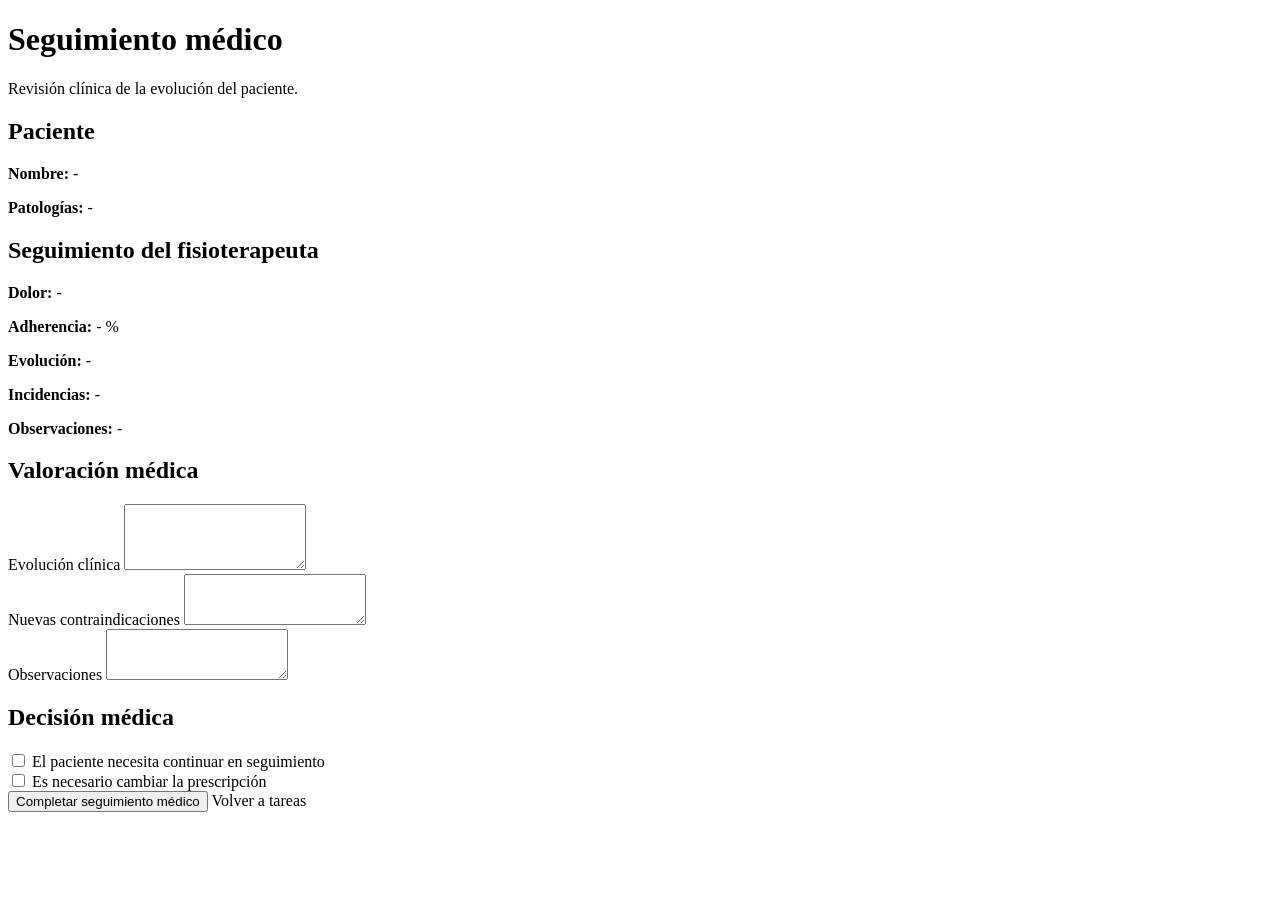
<file: app-web/src/main/resources/templates/seguimiento_medico.html>
<!DOCTYPE html>
<html xmlns:th="http://www.thymeleaf.org">
<head>
    <meta charset="UTF-8">
    <title>Seguimiento médico</title>
    <link rel="stylesheet" th:href="@{/css/styles.css}">
</head>
<body>

<div class="page">
    <div class="container">

        <div class="header">
            <h1>Seguimiento médico</h1>
            <p>Revisión clínica de la evolución del paciente.</p>
        </div>

        <div class="card">
            <h2>Paciente</h2>

            <div class="info-block">
                <p class="info-row">
                    <strong>Nombre:</strong>
                    <span th:text="${evaluacionMedica.nombre ?: '-'}">
                        -
                    </span>
                    <span th:text="${evaluacionMedica.apellidos ?: ''}">
                    </span>
                </p>

                <p class="info-row">
                    <strong>Patologías:</strong>
                    <span th:text="${evaluacionMedica.patologias ?: '-'}">
                        -
                    </span>
                </p>
            </div>
        </div>

        <div class="card">
            <h2>Seguimiento del fisioterapeuta</h2>

            <div class="info-block">
                <p class="info-row">
                    <strong>Dolor:</strong>
                    <span th:text="${seguimientoFisio.dolorActual ?: '-'}">
                        -
                    </span>
                </p>

                <p class="info-row">
                    <strong>Adherencia:</strong>
                    <span th:text="${seguimientoFisio.adherenciaPorcentaje ?: '-'}">
                        -
                    </span> %
                </p>

                <p class="info-row">
                    <strong>Evolución:</strong>
                    <span th:text="${seguimientoFisio.evolucion ?: '-'}">
                        -
                    </span>
                </p>

                <p class="info-row">
                    <strong>Incidencias:</strong>
                    <span th:text="${seguimientoFisio.incidencias ?: '-'}">
                        -
                    </span>
                </p>

                <p class="info-row">
                    <strong>Observaciones:</strong>
                    <span th:text="${seguimientoFisio.observaciones ?: '-'}">
                        -
                    </span>
                </p>
            </div>
        </div>

        <form th:action="@{/tasks/{id}/seguimiento-medico(id=${id})}"
              th:object="${seguimientoMedico}"
              method="post">

            <div class="card">
                <h2>Valoración médica</h2>

                <div class="form-group">
                    <label>Evolución clínica</label>
                    <textarea th:field="*{evolucionClinica}"
                              rows="4"
                              required></textarea>
                </div>

                <div class="form-group">
                    <label>Nuevas contraindicaciones</label>
                    <textarea th:field="*{nuevasContraindicaciones}"
                              rows="3"></textarea>
                </div>

                <div class="form-group">
                    <label>Observaciones</label>
                    <textarea th:field="*{observaciones}"
                              rows="3"></textarea>
                </div>
            </div>

            <div class="card">
                <h2>Decisión médica</h2>

                <div class="form-group">
                    <label>
                        <input type="checkbox"
                               th:field="*{necesitaContinuar}">
                        El paciente necesita continuar en seguimiento
                    </label>
                </div>

                <div class="form-group">
                    <label>
                        <input type="checkbox"
                               th:field="*{cambiaPrescripcion}">
                        Es necesario cambiar la prescripción
                    </label>
                </div>
            </div>

            <div class="card">
                <div class="actions">
                    <button type="submit" class="btn btn-primary">
                        Completar seguimiento médico
                    </button>

                    <a th:href="@{/tasks}" class="btn btn-secondary">
                        Volver a tareas
                    </a>
                </div>
            </div>

        </form>

    </div>
</div>

</body>
</html>
</file>
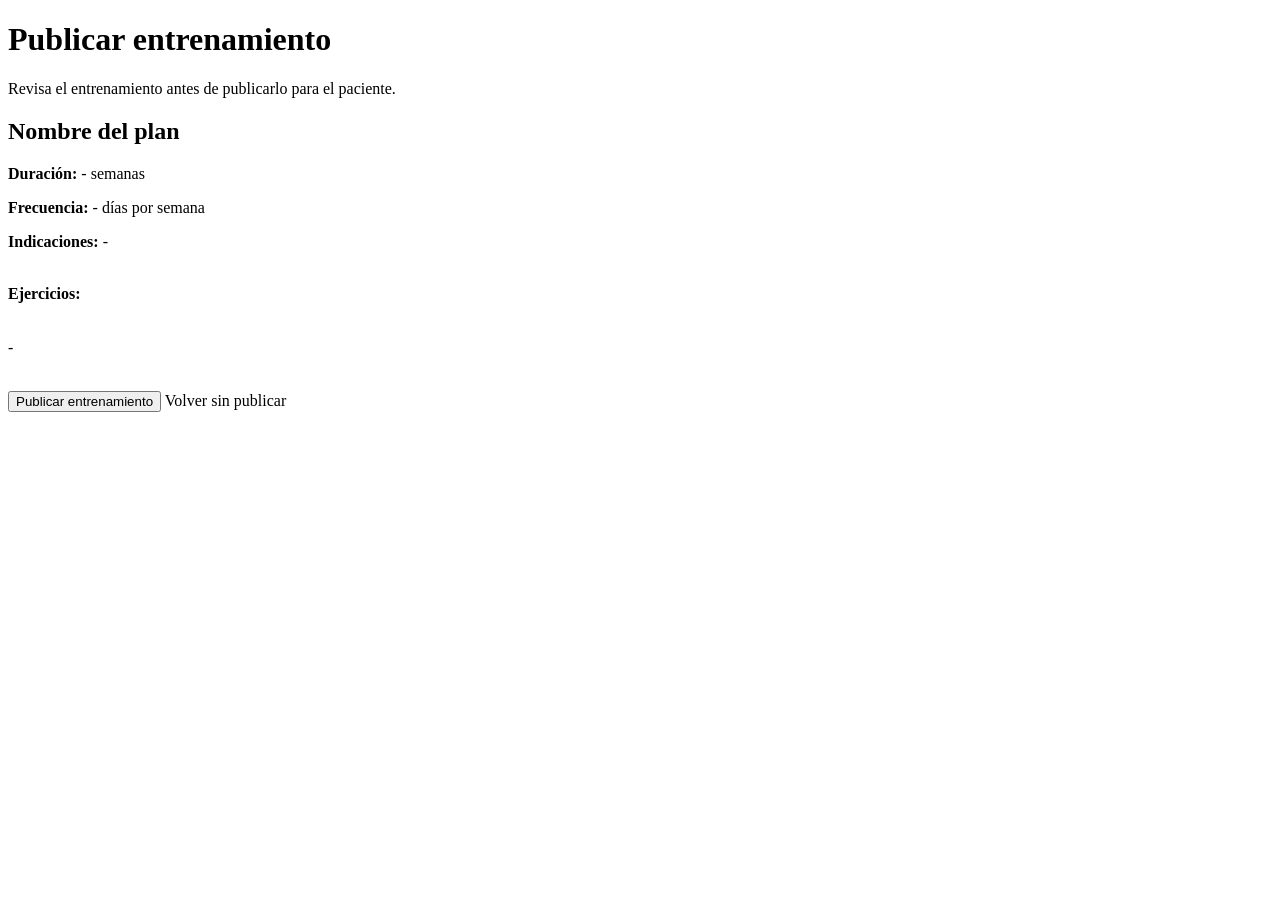
<file: app-web/src/main/resources/templates/subir_entrenamiento.html>
<!DOCTYPE html>
<html xmlns:th="http://www.thymeleaf.org">
<head>
    <meta charset="UTF-8">
    <title>Publicar entrenamiento</title>
    <link rel="stylesheet" th:href="@{/css/styles.css}">
</head>
<body>

<div class="page">
    <div class="container">

        <div class="header">
            <h1>Publicar entrenamiento</h1>
            <p>Revisa el entrenamiento antes de publicarlo para el paciente.</p>
        </div>

        <div class="card">
            <h2 th:text="${entrenamiento.nombrePlan}">
                Nombre del plan
            </h2>

            <div class="info-block">
                <p class="info-row">
                    <strong>Duración:</strong>
                    <span th:text="${prescripcionFisica.duracionSemanas}">-</span>
                    semanas
                </p>

                <p class="info-row">
                    <strong>Frecuencia:</strong>
                    <span th:text="${prescripcionFisica.frecuenciaSemanal}">-</span>
                    días por semana
                </p>

                <p class="info-row">
                    <strong>Indicaciones:</strong>
                    <span th:text="${entrenamiento.indicacionesGenerales}">
                        -
                    </span>
                </p>

                <p class="info-row"
                   style="white-space: pre-line;">
                    <strong>Ejercicios:</strong><br>
                    <span th:text="${entrenamiento.ejerciciosSeleccionados}">
                        -
                    </span>
                </p>
            </div>
        </div>

        <div class="card">
            <form th:action="@{/tasks/{id}/subir-entrenamiento(id=${id})}"
                  method="post">

                <div class="actions">
                    <button type="submit" class="btn btn-primary">
                        Publicar entrenamiento
                    </button>

                    <a th:href="@{/tasks}" class="btn btn-secondary">
                        Volver sin publicar
                    </a>
                </div>
            </form>
        </div>

    </div>
</div>

</body>
</html>
</file>
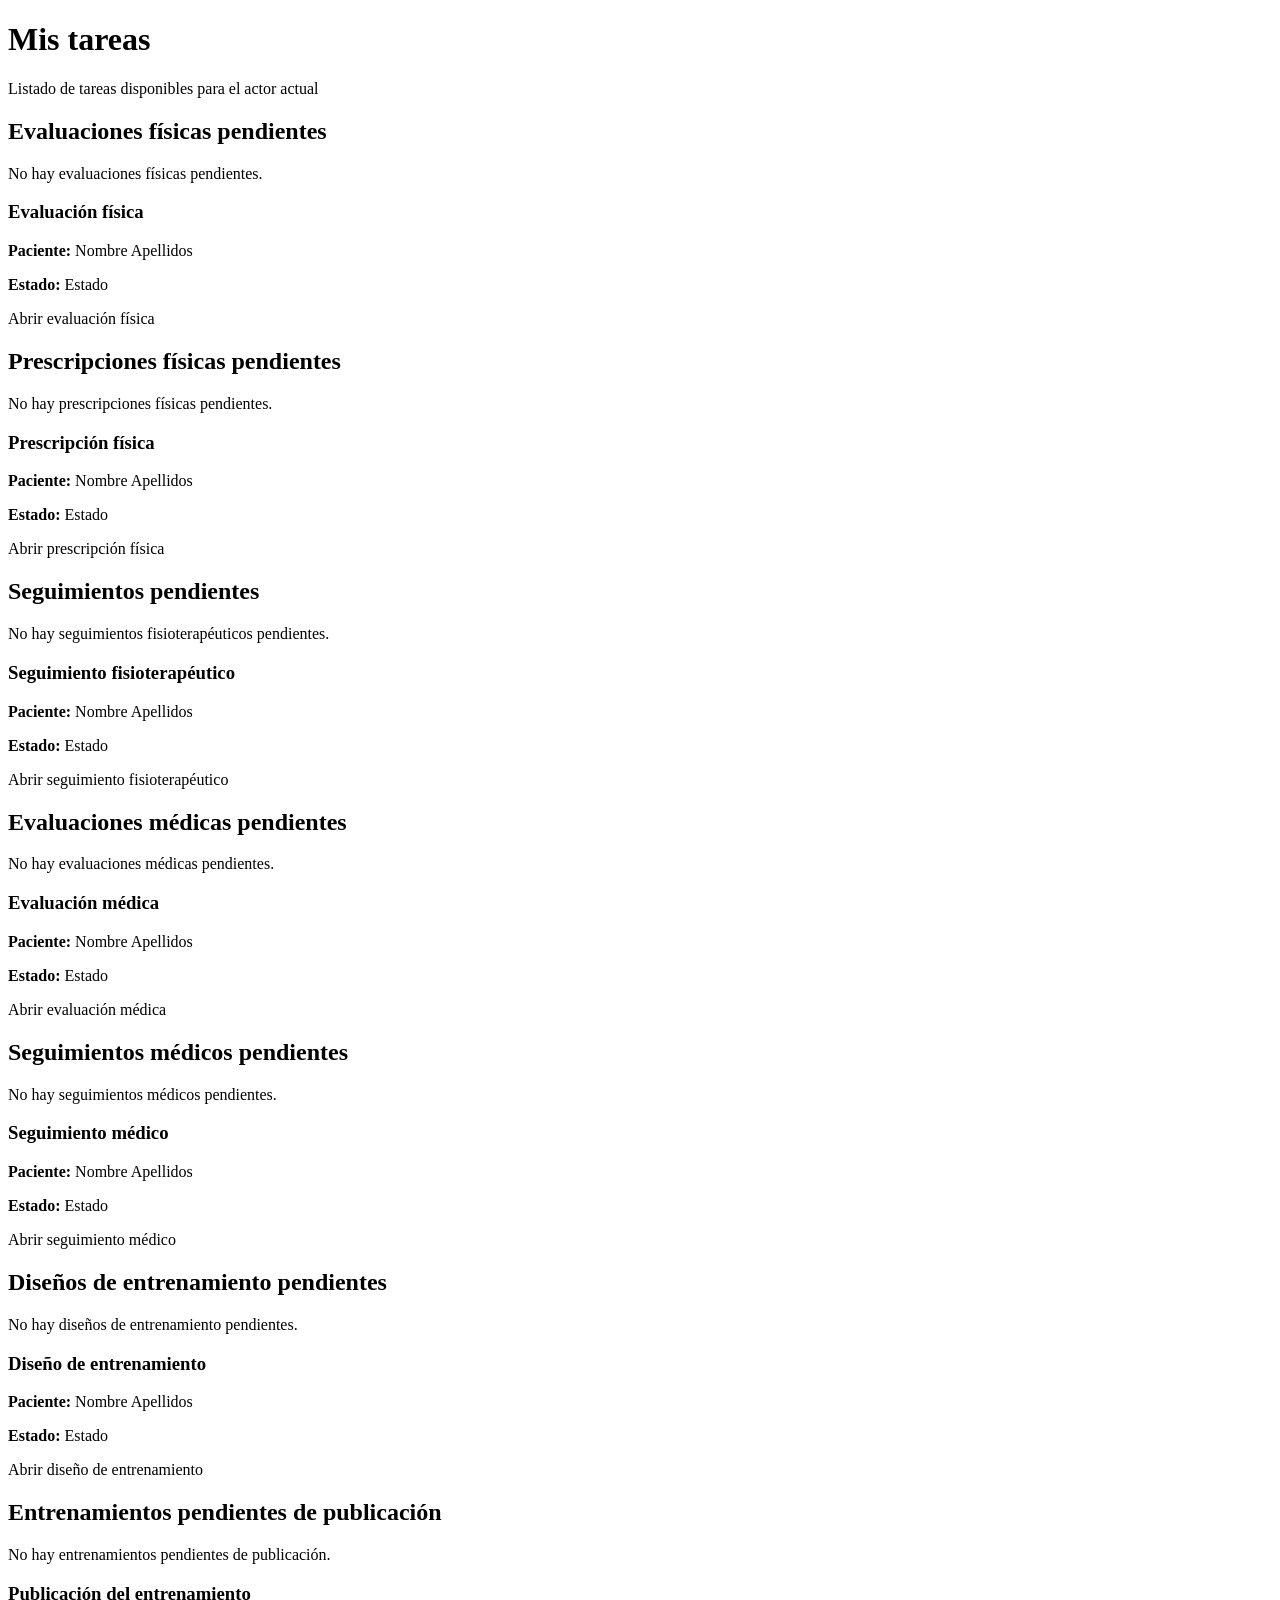
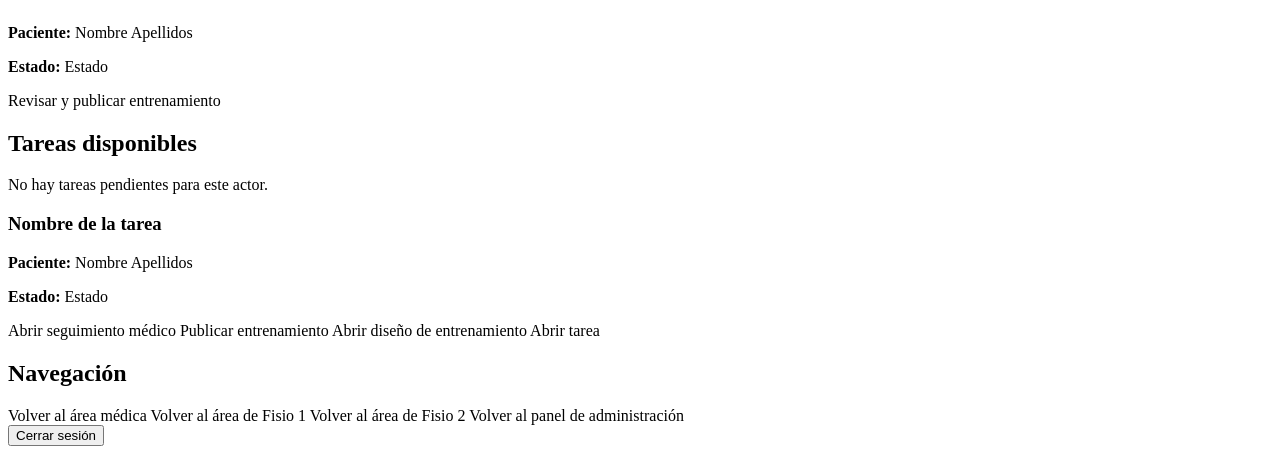
<file: app-web/src/main/resources/templates/tasks.html>
<!DOCTYPE html>
<html xmlns:th="http://www.thymeleaf.org">
<head>
    <meta charset="UTF-8">
    <title>Mis tareas</title>
    <link rel="stylesheet" th:href="@{/css/styles.css}">
</head>
<body>

<div class="page">
    <div class="container">

        <div class="header">
            <h1>Mis tareas</h1>
            <p>Listado de tareas disponibles para el actor actual</p>
        </div>

        <!-- Vista especial para fisio1: tareas separadas por tipo -->
        <div th:if="${actor == 'fisio1'}">

            <div class="card">
                <h2>Evaluaciones físicas pendientes</h2>

                <div th:if="${#lists.isEmpty(evaluacionesFisicas)}"
                     class="info-block">
                    <p class="info-row">
                        No hay evaluaciones físicas pendientes.
                    </p>
                </div>

                <div th:if="${!#lists.isEmpty(evaluacionesFisicas)}"
                     class="task-list">

                    <div th:each="t : ${evaluacionesFisicas}"
                         class="task-item">

                        <div>
                            <h3>
                                <span th:text="${t.name}">
                                    Evaluación física
                                </span>
                            </h3>

                            <p>
                                <strong>Paciente:</strong>
                                <span th:text="${t.nombrePaciente}">
                                    Nombre
                                </span>
                                <span th:text="${t.apellidosPaciente}">
                                    Apellidos
                                </span>
                            </p>

                            <p>
                                <strong>Estado:</strong>
                                <span th:text="${t.status}">
                                    Estado
                                </span>
                            </p>
                        </div>

                        <a th:href="@{|/${actor}/tasks/${t.id}|}"
                           class="btn btn-primary">
                            Abrir evaluación física
                        </a>
                    </div>
                </div>
            </div>

            <div class="card">
                <h2>Prescripciones físicas pendientes</h2>

                <div th:if="${#lists.isEmpty(prescripcionesFisicas)}"
                     class="info-block">
                    <p class="info-row">
                        No hay prescripciones físicas pendientes.
                    </p>
                </div>

                <div th:if="${!#lists.isEmpty(prescripcionesFisicas)}"
                     class="task-list">

                    <div th:each="t : ${prescripcionesFisicas}"
                         class="task-item">

                        <div>
                            <h3>
                                <span th:text="${t.name}">
                                    Prescripción física
                                </span>
                            </h3>

                            <p>
                                <strong>Paciente:</strong>
                                <span th:text="${t.nombrePaciente}">
                                    Nombre
                                </span>
                                <span th:text="${t.apellidosPaciente}">
                                    Apellidos
                                </span>
                            </p>

                            <p>
                                <strong>Estado:</strong>
                                <span th:text="${t.status}">
                                    Estado
                                </span>
                            </p>
                        </div>

                        <a th:href="@{|/${actor}/tasks/${t.id}|}"
                           class="btn btn-primary">
                            Abrir prescripción física
                        </a>
                    </div>
                </div>
            </div>

            <div class="card">
                <h2>Seguimientos pendientes</h2>

                <div th:if="${#lists.isEmpty(seguimientosFisio)}"
                     class="info-block">
                    <p class="info-row">
                        No hay seguimientos fisioterapéuticos pendientes.
                    </p>
                </div>

                <div th:if="${!#lists.isEmpty(seguimientosFisio)}"
                     class="task-list">

                    <div th:each="t : ${seguimientosFisio}"
                         class="task-item">

                        <div>
                            <h3 th:text="${t.name}">
                                Seguimiento fisioterapéutico
                            </h3>

                            <p>
                                <strong>Paciente:</strong>
                                <span th:text="${t.nombrePaciente}">
                                    Nombre
                                </span>
                                <span th:text="${t.apellidosPaciente}">
                                    Apellidos
                                </span>
                            </p>

                            <p>
                                <strong>Estado:</strong>
                                <span th:text="${t.status}">
                                    Estado
                                </span>
                            </p>
                        </div>

                        <a th:href="@{|/${actor}/tasks/${t.id}|}"
                           class="btn btn-primary">
                            Abrir seguimiento fisioterapéutico
                        </a>
                    </div>
                </div>
            </div>

        </div>

        <!-- Vista especial para médico -->
        <div th:if="${actor == 'medico'}">

            <div class="card">
                <h2>Evaluaciones médicas pendientes</h2>

                <div th:if="${#lists.isEmpty(evaluacionesMedicas)}"
                     class="info-block">
                    <p class="info-row">
                        No hay evaluaciones médicas pendientes.
                    </p>
                </div>

                <div th:if="${!#lists.isEmpty(evaluacionesMedicas)}"
                     class="task-list">

                    <div th:each="t : ${evaluacionesMedicas}"
                         class="task-item">

                        <div>
                            <h3 th:text="${t.name}">
                                Evaluación médica
                            </h3>

                            <p>
                                <strong>Paciente:</strong>
                                <span th:text="${t.nombrePaciente}">
                                    Nombre
                                </span>
                                <span th:text="${t.apellidosPaciente}">
                                    Apellidos
                                </span>
                            </p>

                            <p>
                                <strong>Estado:</strong>
                                <span th:text="${t.status}">
                                    Estado
                                </span>
                            </p>
                        </div>

                        <a th:href="@{|/${actor}/tasks/${t.id}|}"
                           class="btn btn-primary">
                            Abrir evaluación médica
                        </a>
                    </div>
                </div>
            </div>

            <div class="card">
                <h2>Seguimientos médicos pendientes</h2>

                <div th:if="${#lists.isEmpty(seguimientosMedicos)}"
                     class="info-block">
                    <p class="info-row">
                        No hay seguimientos médicos pendientes.
                    </p>
                </div>

                <div th:if="${!#lists.isEmpty(seguimientosMedicos)}"
                     class="task-list">

                    <div th:each="t : ${seguimientosMedicos}"
                         class="task-item">

                        <div>
                            <h3 th:text="${t.name}">
                                Seguimiento médico
                            </h3>

                            <p>
                                <strong>Paciente:</strong>
                                <span th:text="${t.nombrePaciente}">
                                    Nombre
                                </span>
                                <span th:text="${t.apellidosPaciente}">
                                    Apellidos
                                </span>
                            </p>

                            <p>
                                <strong>Estado:</strong>
                                <span th:text="${t.status}">
                                    Estado
                                </span>
                            </p>
                        </div>

                        <a th:href="@{|/${actor}/tasks/${t.id}|}"
                           class="btn btn-primary">
                            Abrir seguimiento médico
                        </a>
                    </div>
                </div>
            </div>

        </div>

        <!-- Vista especial para fisio2 -->
        <div th:if="${actor == 'fisio2'}">

            <div class="card">
                <h2>Diseños de entrenamiento pendientes</h2>

                <div th:if="${#lists.isEmpty(disenosEntrenamiento)}"
                     class="info-block">
                    <p class="info-row">
                        No hay diseños de entrenamiento pendientes.
                    </p>
                </div>

                <div th:if="${!#lists.isEmpty(disenosEntrenamiento)}"
                     class="task-list">

                    <div th:each="t : ${disenosEntrenamiento}"
                         class="task-item">

                        <div>
                            <h3 th:text="${t.name}">
                                Diseño de entrenamiento
                            </h3>

                            <p>
                                <strong>Paciente:</strong>
                                <span th:text="${t.nombrePaciente}">
                                    Nombre
                                </span>
                                <span th:text="${t.apellidosPaciente}">
                                    Apellidos
                                </span>
                            </p>

                            <p>
                                <strong>Estado:</strong>
                                <span th:text="${t.status}">
                                    Estado
                                </span>
                            </p>
                        </div>

                        <a th:href="@{|/${actor}/tasks/${t.id}|}"
                           class="btn btn-primary">
                            Abrir diseño de entrenamiento
                        </a>
                    </div>
                </div>
            </div>

            <div class="card">
                <h2>Entrenamientos pendientes de publicación</h2>

                <div th:if="${#lists.isEmpty(publicacionesEntrenamiento)}"
                     class="info-block">
                    <p class="info-row">
                        No hay entrenamientos pendientes de publicación.
                    </p>
                </div>

                <div th:if="${!#lists.isEmpty(publicacionesEntrenamiento)}"
                     class="task-list">

                    <div th:each="t : ${publicacionesEntrenamiento}"
                         class="task-item">

                        <div>
                            <h3 th:text="${t.name}">
                                Publicación del entrenamiento
                            </h3>

                            <p>
                                <strong>Paciente:</strong>
                                <span th:text="${t.nombrePaciente}">
                                    Nombre
                                </span>
                                <span th:text="${t.apellidosPaciente}">
                                    Apellidos
                                </span>
                            </p>

                            <p>
                                <strong>Estado:</strong>
                                <span th:text="${t.status}">
                                    Estado
                                </span>
                            </p>
                        </div>

                        <a th:href="@{|/${actor}/tasks/${t.id}|}"
                           class="btn btn-primary">
                            Revisar y publicar entrenamiento
                        </a>
                    </div>
                </div>
            </div>

        </div>

        <!-- Vista general para admin -->
        <div th:if="${actor == 'admin'}">

            <div class="card">
                <h2>Tareas disponibles</h2>

                <div th:if="${#lists.isEmpty(tareas)}"
                     class="info-block">
                    <p class="info-row">
                        No hay tareas pendientes para este actor.
                    </p>
                </div>

                <div th:if="${!#lists.isEmpty(tareas)}"
                     class="task-list">

                    <div th:each="t : ${tareas}"
                         class="task-item">

                        <div>
                            <h3 th:text="${t.name}">
                                Nombre de la tarea
                            </h3>

                            <p>
                                <strong>Paciente:</strong>
                                <span th:text="${t.nombrePaciente}">
                                    Nombre
                                </span>
                                <span th:text="${t.apellidosPaciente}">
                                    Apellidos
                                </span>
                            </p>

                            <p>
                                <strong>Estado:</strong>
                                <span th:text="${t.status}">
                                    Estado
                                </span>
                            </p>
                        </div>

                        <a th:href="@{|/${actor}/tasks/${t.id}|}"
                           class="btn btn-primary">

                            <span th:switch="${t.name}">
                                <span th:case="'Seguimiento médico'">
                                    Abrir seguimiento médico
                                </span>

                                <span th:case="'Subir entrenamiento'">
                                    Publicar entrenamiento
                                </span>

                                <span th:case="'Diseño de entrenamiento'">
                                    Abrir diseño de entrenamiento
                                </span>

                                <span th:case="*">
                                    Abrir tarea
                                </span>
                            </span>
                        </a>
                    </div>

                </div>
            </div>

        </div>

        <div class="card">
            <h2>Navegación</h2>

            <div class="actions">

                <a th:if="${actor == 'medico'}"
                   th:href="@{/medico}"
                   class="btn btn-secondary">
                    Volver al área médica
                </a>

                <a th:if="${actor == 'fisio1'}"
                   th:href="@{/fisio1}"
                   class="btn btn-secondary">
                    Volver al área de Fisio 1
                </a>

                <a th:if="${actor == 'fisio2'}"
                   th:href="@{/fisio2}"
                   class="btn btn-secondary">
                    Volver al área de Fisio 2
                </a>

                <a th:if="${actor == 'admin'}"
                   th:href="@{/}"
                   class="btn btn-secondary">
                    Volver al panel de administración
                </a>

                <form th:action="@{/logout}" method="post">
                    <button type="submit"
                            class="btn btn-outline">
                        Cerrar sesión
                    </button>
                </form>

            </div>
        </div>

    </div>
</div>

</body>
</html>
</file>
